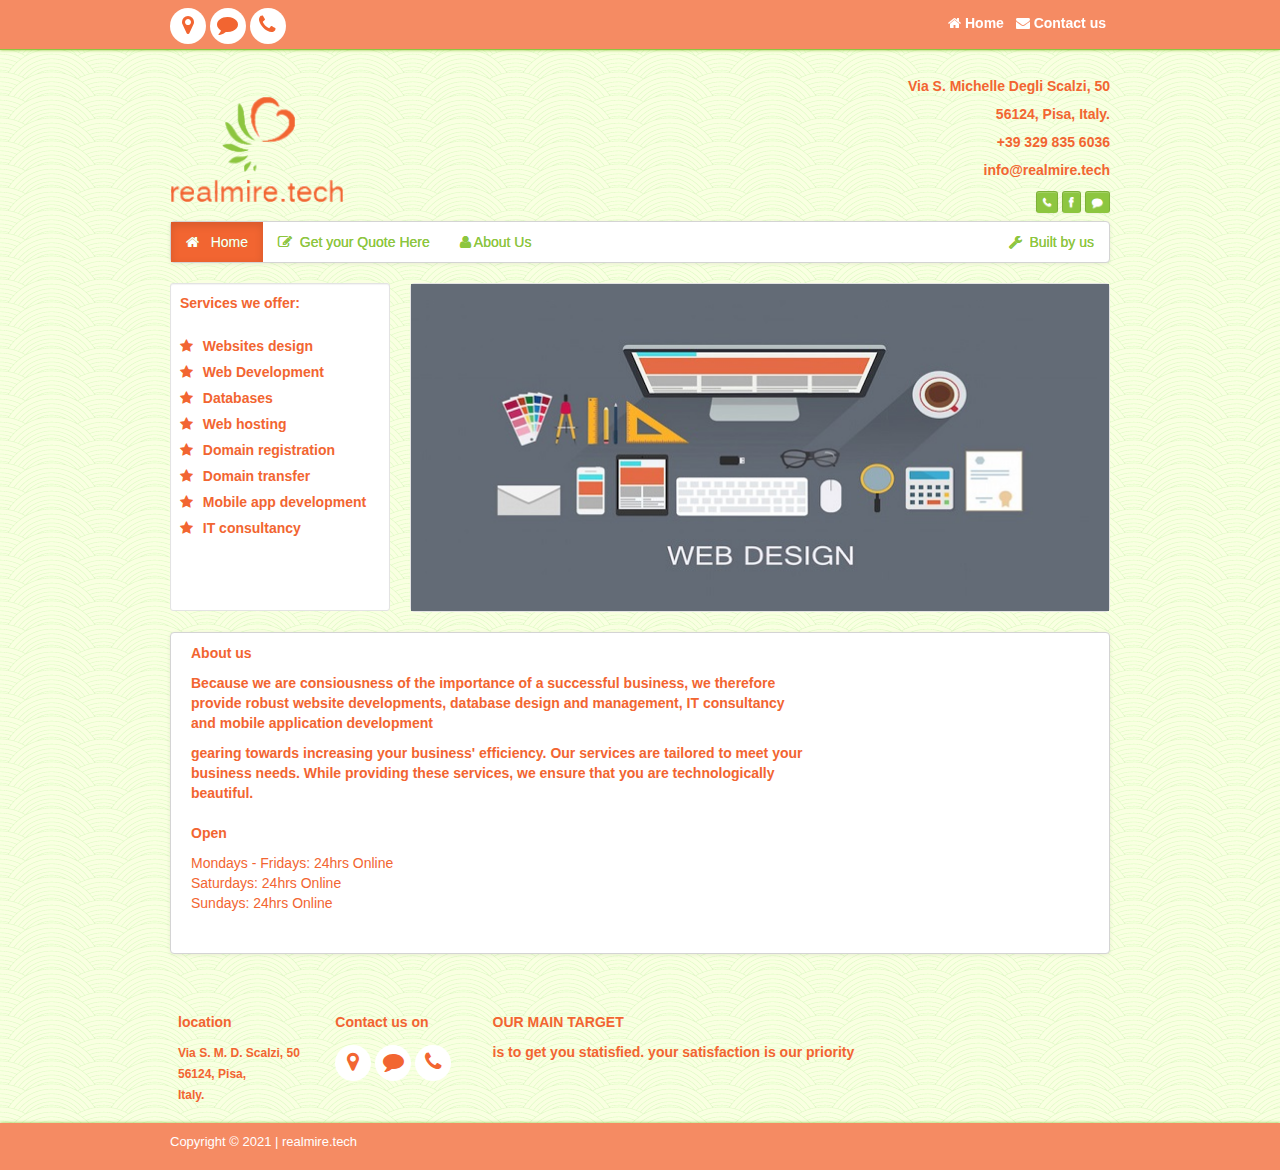
<file: index.html>
<!DOCTYPE html>
<html lang="en">
	<head>
		<meta charset="utf-8">
		<meta http-equiv="X-UA-Compatible" content="IE=edge">
		<meta name="viewport" content="width=device-width, initial-scale=1">
		<meta charset="utf-8" />
        <meta name="description" content="Website design, Mobile apps, Databases and IT solutions" />
        <meta name="author" content="realmire.tech" />
        <meta property="og:url" content="https://www.realmire.tech/" />
        <meta property="og:title" content="realmire.tech" />
        <meta property="og:type" content="IT" />
        <meta property="og:image" content="https://www.realmire.tech/assets/img/mylogo.PNG" />
        <meta name="image" content="https://www.realmire.tech/assets/img/mylogo.PNG" />
        <title>Home | realmire.tech</title>
			<!-- styles -->
		<link href="assets/css/realmire.css" rel="stylesheet"/>
			<!-- Customize styles -->
		<link href="style.css" rel="stylesheet"/>
			<!-- font awesome styles -->
		<link href="assets/font-awesome/css/font-awesome.css" rel="stylesheet">
		<!--[if IE 7]>
			<link href="css/font-awesome-ie7.min.css" rel="stylesheet">
		<![endif]-->
		<!--[if lt IE 9]>
			<script src="http://html5shim.googlecode.com/svn/trunk/html5.js"></script>
		<![endif]-->
		<link rel="shortcut icon" href="assets/img/icon.png">
		<!-- Global site tag (gtag.js) - Google Analytics -->
        <script async src="https://www.googletagmanager.com/gtag/js?id=UA-197109196-1"></script>
        <script>
                window.dataLayer = window.dataLayer || [];
                function gtag(){dataLayer.push(arguments);}
                gtag('js', new Date());
                gtag('config', 'UA-197109196-1');
        </script>
	</head>
	<body>
				<!-- first fixed Header-->
				<div class="navbar navbar-inverse navbar-fixed-top">
					<div class="topNav">
						<div class="container">
							<div class="alignR">
								<div class="pull-left socialNw">
									<a href="https://www.google.com/maps/place/Via+S.+Michele+degli+Scalzi,+50,+56124+Pisa+PI/@43.7086383,10.4124711,17z/data=!3m1!4b1!4m5!3m4!1s0x12d5919306b14897:0xcbec327ac02345b!8m2!3d43.7086383!4d10.4146598" target="blank"><span class="icon-map-marker"></span></a>
									<a href="https://api.whatsapp.com/send?phone=+393298356036" target="blank"><span class="icon-comment"></span></a>
									<a href="tel:+393298356036" target="blank"><span class="icon-phone"></span></a>
								</div>
								<a href="index.html"> <span class="icon-home"></span> Home</a> 
								<a href="https://api.whatsapp.com/send?phone=+393298356036" target="blank""><span class="icon-envelope"></span>  Contact us</a>
							</div>
						</div>
					</div>
				</div>
				<!--second header -->
				<div class="container">
					<div id="gototop"> </div>
						<header id="header">
							<div class="row">
								<div class="span4">
									<br><br><h1>
										<a class="logo" href="index.html"><span>realmire.tech</span> 
											<img src="assets/img/tlogo.png" alt="realmire.tech">
										</a>
									</h1>
								</div>
								<div class="span4">
								</div>
								<div class="span4 alignR">
									<br><p><br> <strong> Via S. Michelle Degli Scalzi, 50</strong><br></p>
									<p><br> <strong>56124, Pisa, Italy.</strong><br></p>
									<a href="tel:+393298356036" target="blank"><p><br> <strong>+39 329 835 6036</strong><br></p> </a>
									<a href="mailto:info@realmire.tech" target="blank"><p><br> <strong>info@realmire.tech</strong><br><br></p></a>
									<a href="tel:+393298356036" target="blank"><span class="btn btn-mini"><span class="icon-phone"></span></span></a>
									<a href="#" target="blank"><span class="btn btn-mini"><span class="icon-facebook"></span></span></a>
									<a href="https://api.whatsapp.com/send?phone=+393298356036" target="blank"><span class="btn btn-mini"><span class="icon-comment"></span></span></a>
								</div>
							</div>
						</header>
						<!--navbar -->
						<div class="navbar">
							<div class="navbar-inner">
								<div class="container">
									<a data-target=".nav-collapse" data-toggle="collapse" class="btn btn-navbar">
										<span class="icon-bar"></span>
										<span class="icon-bar"></span>
										<span class="icon-bar"></span>
									</a>
									<div class="nav-collapse">
										<ul class="nav">
											  <li class="active"><a href="index.html"><span class="icon-home"></span> &nbsp Home </a></li>
											  <li class=""><a href="https://api.whatsapp.com/send?phone=+393298356036" target="blank"><span class="icon-edit"></span>&nbsp Get your Quote Here</a></li>
											  <li class=""><a href="index.html"><span class="icon-user"></span> About Us</a> </li>
										</ul>
										<ul class="nav pull-right">
											<li class="dropdown">
												<a data-toggle="dropdown" class="dropdown-toggle" href="builtbyus.html"><span class="icon-wrench"></span>&nbsp Built by us</a>	
											</li>
										</ul>
									</div>
								</div>
							</div>
						</div>
						<!--body -->
						<div class="row">
							<div id="sidebar" class="span3">
								<div class="well well-small">
									<ul class="nav nav-list">
										<li> <strong>Services we offer:</strong></li><br>
										<li><a href="#" style="font-weight:bold;"><span class="icon-star"></span>&nbsp Websites design</a></li>
										<li><a href="#" style="font-weight:bold;"><span class="icon-star"></span>&nbsp Web Development</a></li>
										<li><a href="#" style="font-weight:bold;"><span class="icon-star"></span>&nbsp Databases</a></li>
										<li><a href="#" style="font-weight:bold;"><span class="icon-star"></span>&nbsp Web hosting</a></li>
										<li><a href="#" style="font-weight:bold;"><span class="icon-star"></span>&nbsp Domain registration</a></li>
										<li><a href="#" style="font-weight:bold;"><span class="icon-star"></span>&nbsp Domain transfer</a></li>
										<li><a href="#" style="font-weight:bold;"><span class="icon-star"></span>&nbsp Mobile app development</a></li>
										<li><a href="#" style="font-weight:bold;"><span class="icon-star"></span>&nbsp IT consultancy</a></li><br><br><br>	
									</ul>
								</div>
							</div>
							<div class="span9">
										<div class="well np">
											<div id="myCarousel" class="carousel slide homCar">
												<div class="carousel-inner">
													<div class="item">
														<img style="width:100%" src="assets/img/1.jpg" alt="services">
														<div class="carousel-caption">
														</div>
													</div>
													<div class="item">
														<img style="width:100%" src="assets/img/2.png" alt="services">
														<div class="carousel-caption">	
														</div>
													</div>
													<div class="item active">
														<img style="width:100%" src="assets/img/1.jpg" alt="services">
														<div class="carousel-caption">
														</div>
													</div>
													<div class="item">
														<img style="width:100%" src="assets/img/4.jpg" alt="services">
														<div class="carousel-caption">
														</div>
													  </div>
												</div>
												<a class="left carousel-control" href="#myCarousel" data-slide="prev">&lsaquo;</a>
												<a class="right carousel-control" href="#myCarousel" data-slide="next">&rsaquo;</a>
											</div>
										</div>
							</div>
						</div>
						<div class="navbar">
							<div class="navbar-inner">
								<div class="container">
									<div class="span8">
										  <h5>About us</h5>
										  <p style="font-weight:bold;">
											Because we are consiousness of the importance of a successful business, we therefore provide robust website developments, database design and management, IT consultancy and mobile application development
										  </p>
										  <p style="font-weight:bold;">
											gearing towards increasing your business' efficiency. Our services are tailored to meet your business needs. While providing these services, we ensure that you are technologically beautiful.
										  </p>
									</div>
									<div class="span4">
										<h5>Open</h5>
										Mondays - Fridays:
										24hrs Online<br/>
										Saturdays:
										24hrs Online<br/>
										Sundays:
										24hrs Online<br/><br/><br/>
									</div>
								</div>
							</div>
						</div>	
					<!--Footer-->
					<footer class="footer">
						<div class="row-fluid">
							<div class="span2">
								<h5>location</h5>
								<a href="https://www.google.com/maps/place/Via+S.+Michele+degli+Scalzi,+50,+56124+Pisa+PI/@43.7086383,10.4124711,17z/data=!3m1!4b1!4m5!3m4!1s0x12d5919306b14897:0xcbec327ac02345b!8m2!3d43.7086383!4d10.4146598" target="blank" style="color:#F26531;font-weight:bold;">Via S. M. D. Scalzi, 50 </a><br>
								<a href="https://www.google.com/maps/place/Via+S.+Michele+degli+Scalzi,+50,+56124+Pisa+PI/@43.7086383,10.4124711,17z/data=!3m1!4b1!4m5!3m4!1s0x12d5919306b14897:0xcbec327ac02345b!8m2!3d43.7086383!4d10.4146598" target="blank" style="color:#F26531;font-weight:bold;">56124, Pisa,</a><br>
								<a href="https://www.google.com/maps/place/Via+S.+Michele+degli+Scalzi,+50,+56124+Pisa+PI/@43.7086383,10.4124711,17z/data=!3m1!4b1!4m5!3m4!1s0x12d5919306b14897:0xcbec327ac02345b!8m2!3d43.7086383!4d10.4146598" target="blank" style="color:#F26531; font-weight:bold;">Italy.</a><br>
							</div>
							<div class="span2">
								<h5>Contact us on</h5>
								<div class="pull-left socialNw">
									<a href="https://www.google.com/maps/place/Via+S.+Michele+degli+Scalzi,+50,+56124+Pisa+PI/@43.7086383,10.4124711,17z/data=!3m1!4b1!4m5!3m4!1s0x12d5919306b14897:0xcbec327ac02345b!8m2!3d43.7086383!4d10.4146598" target="blank"><span class="icon-map-marker"></span></a>
									<a href="https://api.whatsapp.com/send?phone=+393298356036" target="blank"><span class="icon-comment"></span></a>
									<a href="tel:+393298356036" target="blank"><span class="icon-phone"></span></a>
								</div>
							</div>
							<div class="span6">
								<h5>OUR MAIN TARGET</h5>
								<p style="font-weight:bold;"> is to get you statisfied. your satisfaction is our priority</p>
							</div>
						</div>
					</footer>
				</div><!-- /container -->
				<div class="copyright">
					<div class="container">
						<span><p style="color:white;">Copyright &copy; 2021 | realmire.tech</p></span>
					</div>
				</div>
				<button class="gotop" onclick="topFunction()" id="myBtn" title="Go to top">Back to top</button>
					<script>
						//Get the button
						var mybutton = document.getElementById("myBtn");
						// When the user scrolls down 20px from the top of the document, show the button
						window.onscroll = function() {scrollFunction()};
						function scrollFunction() {
						  if (document.body.scrollTop > 20 || document.documentElement.scrollTop > 20) {
							mybutton.style.display = "block";
						  } else {
							mybutton.style.display = "none";
						  }
						}
						// When the user clicks on the button, scroll to the top of the document
						function topFunction() {
						  document.body.scrollTop = 0;
						  document.documentElement.scrollTop = 0;
						}
					</script>
					<!-- js and jq scripts -->
					<script src="assets/js/jquery.js"></script>
					<script src="assets/js/bootstrap.min.js"></script>
					<script src="assets/js/jquery.easing-1.3.min.js"></script>
					<script src="assets/js/jquery.scrollTo-1.4.3.1-min.js"></script>
					<script src="assets/js/shop.js"></script>
 	</body>
</html>
</file>
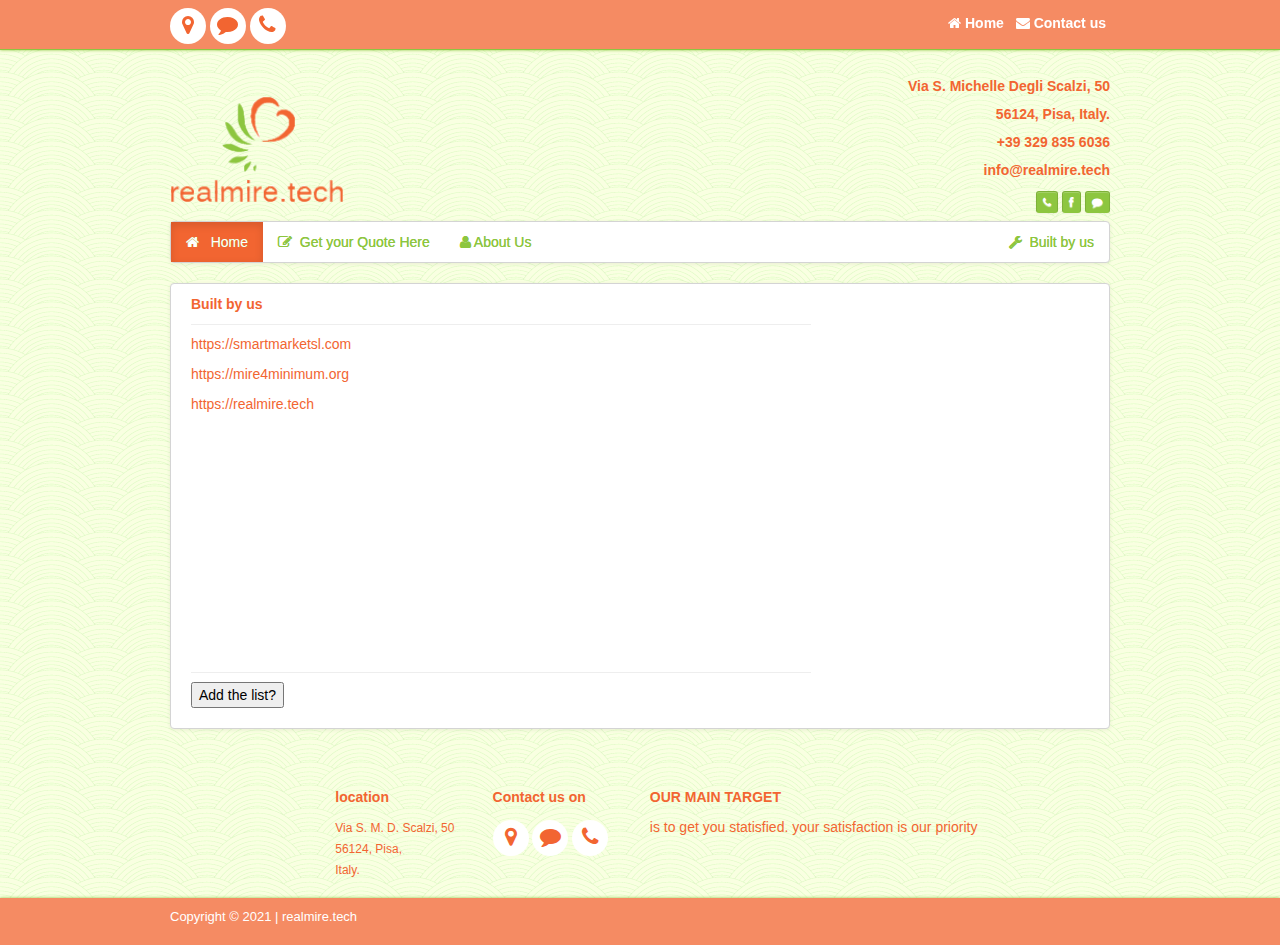
<file: builtbyus.html>
<!DOCTYPE html>
<html lang="en">
	<head>
		<meta charset="utf-8">
		<meta http-equiv="X-UA-Compatible" content="IE=edge">
		<meta name="viewport" content="width=device-width, initial-scale=1">
		<meta name="robots" content="index, follow" />
		<meta name="googlebot" content="index, follow, max-snippet:-1, max-image-preview:large, max-video-preview:-1" />
		<meta name="bingbot" content="index, follow, max-snippet:-1, max-image-preview:large, max-video-preview:-1" />
		<meta charset="utf-8" />
        <meta name="viewport" content="width=device-width, initial-scale=1, shrink-to-fit=no" />
        <meta name="description" content="Website, mobile apps, database and IT solutions" />
        <meta name="author" content="realmire.tech" />
        <meta property="og:url" content="https://www.realmire.tech/" />
        <meta property="og:title" content="www.realmire.tech" />
        <meta property="og:type" content="website" />
        <meta property="og:image" content="https://www.realmire.tech/assets/img/mylogo.PNG" />
        <meta name="image" content="https://www.realmire.tech/assets/img/mylogo.PNG" />
        <meta name="generator" content="Joomla! - Open Source Content Management" />
        <title>realmire.tech</title>
			<!-- styles -->
			<link href="assets/css/realmire.css" rel="stylesheet"/>
			<!-- Customize styles -->
			<link href="style.css" rel="stylesheet"/>
			<!-- font awesome styles -->
			<link href="assets/font-awesome/css/font-awesome.css" rel="stylesheet">
		<!--[if IE 7]>
			<link href="css/font-awesome-ie7.min.css" rel="stylesheet">
		<![endif]-->

		<!--[if lt IE 9]>
			<script src="http://html5shim.googlecode.com/svn/trunk/html5.js"></script>
		<![endif]-->
		<link rel="shortcut icon" href="assets/img/icon.png">
	</head>
	<body>
				<!-- first fixed Header-->
				<div class="navbar navbar-inverse navbar-fixed-top">
					<div class="topNav">
						<div class="container">
							<div class="alignR">
								<div class="pull-left socialNw">
									<a href="https://www.google.com/maps/place/Via+S.+Michele+degli+Scalzi,+50,+56124+Pisa+PI/@43.7086383,10.4124711,17z/data=!3m1!4b1!4m5!3m4!1s0x12d5919306b14897:0xcbec327ac02345b!8m2!3d43.7086383!4d10.4146598" target="blank"><span class="icon-map-marker"></span></a>
									<a href="https://api.whatsapp.com/send?phone=+393298356036" target="blank"><span class="icon-comment"></span></a>
									<a href="tel:+393298356036" target="blank"><span class="icon-phone"></span></a>
								</div>
								<a href="index.html"> <span class="icon-home"></span> Home</a> 
								<a href="https://api.whatsapp.com/send?phone=+393298356036" target="blank""><span class="icon-envelope"></span>  Contact us</a>
							</div>
						</div>
					</div>
				</div>
				<!--second header -->
				<div class="container">
					<div id="gototop"> </div>
						<header id="header">
							<div class="row">
								<div class="span4">
									<br><br><h1>
										<a class="logo" href="index.html"><span>realmire.tech</span> 
											<img src="assets/img/tlogo.png" alt="realmire.tech">
										</a>
									</h1>
								</div>
								<div class="span4">
								</div>
								<div class="span4 alignR">
									<br><p><br> <strong> Via S. Michelle Degli Scalzi, 50</strong><br></p>
									<p><br> <strong>56124, Pisa, Italy.</strong><br></p>
									<a href="tel:+393298356036" target="blank"><p><br> <strong>+39 329 835 6036</strong><br></p> </a>
									<a href="mailto:info@realmire.tech" target="blank"><p><br> <strong>info@realmire.tech</strong><br><br></p></a>
									<a href="tel:+393298356036" target="blank"><span class="btn btn-mini"><span class="icon-phone"></span></span></a>
									<a href="#" target="blank"><span class="btn btn-mini"><span class="icon-facebook"></span></span></a>
									<a href="https://api.whatsapp.com/send?phone=+393298356036" target="blank"><span class="btn btn-mini"><span class="icon-comment"></span></span></a>
								</div>
							</div>
						</header>
						<!--navbar -->
						<div class="navbar">
							<div class="navbar-inner">
								<div class="container">
									<a data-target=".nav-collapse" data-toggle="collapse" class="btn btn-navbar">
										<span class="icon-bar"></span>
										<span class="icon-bar"></span>
										<span class="icon-bar"></span>
									</a>
									<div class="nav-collapse">
										<ul class="nav">
											  <li class="active"><a href="index.html"><span class="icon-home"></span> &nbsp Home </a></li>
											  <li class=""><a href="https://api.whatsapp.com/send?phone=+393889726703" target="blank"><span class="icon-edit"></span>&nbsp Get your Quote Here</a></li>
											  <li class=""><a href="index.html"><span class="icon-user"></span> About Us</a> </li>
										</ul>
										<ul class="nav pull-right">
											<li class="dropdown">
												<a data-toggle="dropdown" class="dropdown-toggle" href="builtbyus.html"><span class="icon-wrench"></span>&nbsp Built by us</a>	
											</li>
										</ul>
									</div>
								</div>
							</div>
						</div>
						<div class="navbar">
							<div class="navbar-inner">
								<div class="container">
									<div class="span8">
										  <h5>Built by us</h5>
										  <hr class="soften">
										 <a href="https://smartmarketsl.com/" target="blank"> <p>https://smartmarketsl.com</p>
										 <a href="https://mire4minimum.org/" target="blank"> <p>https://mire4minimum.org</p>
										 <a href="https://realmire.tech/" target="blank"> <p>https://realmire.tech</p> </a>
										  <br />
										  <br />
										  <br />
										<br />
										<br />
										<br />
										<br />
										<br />
										<br />
										<br />
										<br />
										<br />
									</div>
									<div class="span8">
									<hr class="soften">
									<a href="https://api.whatsapp.com/send?phone=+393298356036" target="blank"><button>Add the list?</button></a>
									<br />
									<br />
									</div>
									
								</div>
							</div>
						</div>	
					<!--Footer-->
					<footer class="footer">
						<div class="row-fluid">
							<div class="span2">
							</div>
							<div class="span2">
								<h5>location</h5>
								<a href="https://www.google.com/maps/place/Via+S.+Michele+degli+Scalzi,+50,+56124+Pisa+PI/@43.7086383,10.4124711,17z/data=!3m1!4b1!4m5!3m4!1s0x12d5919306b14897:0xcbec327ac02345b!8m2!3d43.7086383!4d10.4146598" target="blank" style="color:#F26531;">Via S. M. D. Scalzi, 50 </a><br>
								<a href="https://www.google.com/maps/place/Via+S.+Michele+degli+Scalzi,+50,+56124+Pisa+PI/@43.7086383,10.4124711,17z/data=!3m1!4b1!4m5!3m4!1s0x12d5919306b14897:0xcbec327ac02345b!8m2!3d43.7086383!4d10.4146598" target="blank" style="color:#F26531;">56124, Pisa,</a><br>
								<a href="https://www.google.com/maps/place/Via+S.+Michele+degli+Scalzi,+50,+56124+Pisa+PI/@43.7086383,10.4124711,17z/data=!3m1!4b1!4m5!3m4!1s0x12d5919306b14897:0xcbec327ac02345b!8m2!3d43.7086383!4d10.4146598" target="blank" style="color:#F26531; ">Italy.</a><br>
 		
							</div>
							<div class="span2">
								<h5>Contact us on</h5>
								<div class="pull-left socialNw">
									<a href="https://www.google.com/maps/place/Via+S.+Michele+degli+Scalzi,+50,+56124+Pisa+PI/@43.7086383,10.4124711,17z/data=!3m1!4b1!4m5!3m4!1s0x12d5919306b14897:0xcbec327ac02345b!8m2!3d43.7086383!4d10.4146598" target="blank"><span class="icon-map-marker"></span></a>
									<a href="https://api.whatsapp.com/send?phone=+393298356036" target="blank"><span class="icon-comment"></span></a>
									<a href="tel:+393298356036" target="blank"><span class="icon-phone"></span></a>
								</div>
							</div>
							<div class="span6">
								<h5>OUR MAIN TARGET</h5>
								is to get you statisfied. your satisfaction is our priority
							</div>
						</div>
					</footer>
					
				</div><!-- /container -->
				<div class="copyright">
					<div class="container">
						<span><p style="color:white;">Copyright &copy; 2021 | realmire.tech</p></span>
					</div>
				</div>
				<button class="gotop" onclick="topFunction()" id="myBtn" title="Go to top">Back to top</button>
				
					<script>
						//Get the button
						var mybutton = document.getElementById("myBtn");

						// When the user scrolls down 20px from the top of the document, show the button
						window.onscroll = function() {scrollFunction()};

						function scrollFunction() {
						  if (document.body.scrollTop > 20 || document.documentElement.scrollTop > 20) {
							mybutton.style.display = "block";
						  } else {
							mybutton.style.display = "none";
						  }
						}

						// When the user clicks on the button, scroll to the top of the document
						function topFunction() {
						  document.body.scrollTop = 0;
						  document.documentElement.scrollTop = 0;
						}
					</script>

				
					<!-- js and jq scripts -->
					<script src="assets/js/jquery.js"></script>
					<script src="assets/js/bootstrap.min.js"></script>
					<script src="assets/js/jquery.easing-1.3.min.js"></script>
					<script src="assets/js/jquery.scrollTo-1.4.3.1-min.js"></script>
					<script src="assets/js/shop.js"></script>
  </body>
</html>
</file>
<file: assets/css/realmire.css>
.clearfix {
  *zoom: 1;
}

.clearfix:before,
.clearfix:after {
  display: table;
  line-height: 0;
  content: "";
}

.clearfix:after {
  clear: both;
}

.hide-text {
  font: 0/0 a;
  color: transparent;
  text-shadow: none;
  background-color: transparent;
  border: 0;
}

.input-block-level {
  display: block;
  width: 100%;
  min-height: 30px;
  -webkit-box-sizing: border-box;
     -moz-box-sizing: border-box;
          box-sizing: border-box;
}

article,
aside,
details,
figcaption,
figure,
footer,
header,
hgroup,
nav,
section {
  display: block;
}

audio,
canvas,
video {
  display: inline-block;
  *display: inline;
  *zoom: 1;
}

audio:not([controls]) {
  display: none;
}

html {
  font-size: 100%;
  -webkit-text-size-adjust: 100%;
      -ms-text-size-adjust: 100%;
}

a:focus {
  outline: thin dotted #333;
  outline: 5px auto -webkit-focus-ring-color;
  outline-offset: -2px;
}

a:hover,
a:active {
  outline: 0;
}

/* a:hover,
a:active {
  outline: 0;
} */
sub,
sup {
  position: relative;
  font-size: 75%;
  line-height: 0;
  vertical-align: baseline;
}

sup {
  top: -0.5em;
}

sub {
  bottom: -0.25em;
}

img {
  width: auto\9;
  height: auto;
  max-width: 100%;
  vertical-align: middle;
  border: 0;
  -ms-interpolation-mode: bicubic;
}

#map_canvas img,
.google-maps img {
  max-width: none;
}

button,
input,
select,
textarea {
  margin: 0;
  font-size: 100%;
  vertical-align: middle;
}

button,
input {
  *overflow: visible;
  line-height: normal;
}

button::-moz-focus-inner,
input::-moz-focus-inner {
  padding: 0;
  border: 0;
}

button,
html input[type="button"],
input[type="reset"],
input[type="submit"] {
  cursor: pointer;
  -webkit-appearance: button;
}

label,
select,
button,
input[type="button"],
input[type="reset"],
input[type="submit"],
input[type="radio"],
input[type="checkbox"] {
  cursor: pointer;
}

input[type="search"] {
  -webkit-box-sizing: content-box;
     -moz-box-sizing: content-box;
          box-sizing: content-box;
  -webkit-appearance: textfield;
}

input[type="search"]::-webkit-search-decoration,
input[type="search"]::-webkit-search-cancel-button {
  -webkit-appearance: none;
}

textarea {
  overflow: auto;
  vertical-align: top;
}

@media print {
  * {
    color: #000 !important;
    text-shadow: none !important;
    background: transparent !important;
    box-shadow: none !important;
  }
  a,
  a:visited {
    text-decoration: underline;
  }
  a[href]:after {
    content: " (" attr(href) ")";
  }
  abbr[title]:after {
    content: " (" attr(title) ")";
  }
  .ir a:after,
  a[href^="javascript:"]:after,
  a[href^="#"]:after {
    content: "";
  }
  pre,
  blockquote {
    border: 1px solid #999;
    page-break-inside: avoid;
  }
  thead {
    display: table-header-group;
  }
  tr,
  img {
    page-break-inside: avoid;
  }
  img {
    max-width: 100% !important;
  }
  @page  {
    margin: 0.5cm;
  }
  p,
  h2,
  h3 {
    orphans: 3;
    widows: 3;
  }
  h2,
  h3 {
    page-break-after: avoid;
  }
}

body {
  margin: 0;
  font-family: "Helvetica Neue", Helvetica, Arial, sans-serif;
  font-size: 14px;
  line-height: 20px;
  color: #F26531;
  background-color: #ffffff;
}

a {
  color: #F26531;
  text-decoration: none;
}

a:hover,
a:focus {
  color: #8DC63F;
  text-decoration: underline;
}

.img-rounded {
  -webkit-border-radius: 6px;
     -moz-border-radius: 6px;
          border-radius: 6px;
}

.img-polaroid {
  padding: 4px;
  background-color: #fff;
  border: 1px solid #ccc;
  border: 1px solid rgba(0, 0, 0, 0.2);
  -webkit-box-shadow: 0 1px 3px rgba(0, 0, 0, 0.1);
     -moz-box-shadow: 0 1px 3px rgba(0, 0, 0, 0.1);
          box-shadow: 0 1px 3px rgba(0, 0, 0, 0.1);
}

.img-circle {
  -webkit-border-radius: 500px;
     -moz-border-radius: 500px;
          border-radius: 500px;
}

.row {
  margin-left: -20px;
  *zoom: 1;
}

.row:before,
.row:after {
  display: table;
  line-height: 0;
  content: "";
}

.row:after {
  clear: both;
}

[class*="span"] {
  float: left;
  min-height: 1px;
  margin-left: 20px;
}

.container,
.navbar-static-top .container,
.navbar-fixed-top .container,
.navbar-fixed-bottom .container {
  width: 940px;
}

.span12 {
  width: 940px;
}

.span11 {
  width: 860px;
}

.span10 {
  width: 780px;
}

.span9 {
  width: 700px;
}

.span8 {
  width: 620px;
}

.span7 {
  width: 540px;
}

.span6 {
  width: 460px;
}

.span5 {
  width: 380px;
}

.span4 {
  width: 300px;
}

.span3 {
  width: 220px;
}

.span2 {
  width: 140px;
}

.span1 {
  width: 60px;
}

.offset12 {
  margin-left: 980px;
}

.offset11 {
  margin-left: 900px;
}

.offset10 {
  margin-left: 820px;
}

.offset9 {
  margin-left: 740px;
}

.offset8 {
  margin-left: 660px;
}

.offset7 {
  margin-left: 580px;
}

.offset6 {
  margin-left: 500px;
}

.offset5 {
  margin-left: 420px;
}

.offset4 {
  margin-left: 340px;
}

.offset3 {
  margin-left: 260px;
}

.offset2 {
  margin-left: 180px;
}

.offset1 {
  margin-left: 100px;
}

.row-fluid {
  width: 100%;
  *zoom: 1;
}

.row-fluid:before,
.row-fluid:after {
  display: table;
  line-height: 0;
  content: "";
}

.row-fluid:after {
  clear: both;
}

.row-fluid [class*="span"] {
  display: block;
  float: left;
  width: 100%;
  min-height: 30px;
  margin-left: 2.127659574468085%;
  *margin-left: 2.074468085106383%;
  -webkit-box-sizing: border-box;
     -moz-box-sizing: border-box;
          box-sizing: border-box;
}

.row-fluid [class*="span"]:first-child {
  margin-left: 0;
}

.row-fluid .controls-row [class*="span"] + [class*="span"] {
  margin-left: 2.127659574468085%;
}

.row-fluid .span12 {
  width: 100%;
  *width: 99.94680851063829%;
}

.row-fluid .span11 {
  width: 91.48936170212765%;
  *width: 91.43617021276594%;
}

.row-fluid .span10 {
  width: 82.97872340425532%;
  *width: 82.92553191489361%;
}

.row-fluid .span9 {
  width: 74.46808510638297%;
  *width: 74.41489361702126%;
}

.row-fluid .span8 {
  width: 65.95744680851064%;
  *width: 65.90425531914893%;
}

.row-fluid .span7 {
  width: 57.44680851063829%;
  *width: 57.39361702127659%;
}

.row-fluid .span6 {
  width: 48.93617021276595%;
  *width: 48.88297872340425%;
}

.row-fluid .span5 {
  width: 40.42553191489362%;
  *width: 40.37234042553192%;
}

.row-fluid .span4 {
  width: 31.914893617021278%;
  *width: 31.861702127659576%;
}

.row-fluid .span3 {
  width: 23.404255319148934%;
  *width: 23.351063829787233%;
}

.row-fluid .span2 {
  width: 14.893617021276595%;
  *width: 14.840425531914894%;
}

.row-fluid .span1 {
  width: 6.382978723404255%;
  *width: 6.329787234042553%;
}

.row-fluid .offset12 {
  margin-left: 104.25531914893617%;
  *margin-left: 104.14893617021275%;
}

.row-fluid .offset12:first-child {
  margin-left: 102.12765957446808%;
  *margin-left: 102.02127659574467%;
}

.row-fluid .offset11 {
  margin-left: 95.74468085106382%;
  *margin-left: 95.6382978723404%;
}

.row-fluid .offset11:first-child {
  margin-left: 93.61702127659574%;
  *margin-left: 93.51063829787232%;
}

.row-fluid .offset10 {
  margin-left: 87.23404255319149%;
  *margin-left: 87.12765957446807%;
}

.row-fluid .offset10:first-child {
  margin-left: 85.1063829787234%;
  *margin-left: 84.99999999999999%;
}

.row-fluid .offset9 {
  margin-left: 78.72340425531914%;
  *margin-left: 78.61702127659572%;
}

.row-fluid .offset9:first-child {
  margin-left: 76.59574468085106%;
  *margin-left: 76.48936170212764%;
}

.row-fluid .offset8 {
  margin-left: 70.2127659574468%;
  *margin-left: 70.10638297872339%;
}

.row-fluid .offset8:first-child {
  margin-left: 68.08510638297872%;
  *margin-left: 67.9787234042553%;
}

.row-fluid .offset7 {
  margin-left: 61.70212765957446%;
  *margin-left: 61.59574468085106%;
}

.row-fluid .offset7:first-child {
  margin-left: 59.574468085106375%;
  *margin-left: 59.46808510638297%;
}

.row-fluid .offset6 {
  margin-left: 53.191489361702125%;
  *margin-left: 53.085106382978715%;
}

.row-fluid .offset6:first-child {
  margin-left: 51.063829787234035%;
  *margin-left: 50.95744680851063%;
}

.row-fluid .offset5 {
  margin-left: 44.68085106382979%;
  *margin-left: 44.57446808510638%;
}

.row-fluid .offset5:first-child {
  margin-left: 42.5531914893617%;
  *margin-left: 42.4468085106383%;
}

.row-fluid .offset4 {
  margin-left: 36.170212765957444%;
  *margin-left: 36.06382978723405%;
}

.row-fluid .offset4:first-child {
  margin-left: 34.04255319148936%;
  *margin-left: 33.93617021276596%;
}

.row-fluid .offset3 {
  margin-left: 27.659574468085104%;
  *margin-left: 27.5531914893617%;
}

.row-fluid .offset3:first-child {
  margin-left: 25.53191489361702%;
  *margin-left: 25.425531914893618%;
}

.row-fluid .offset2 {
  margin-left: 19.148936170212764%;
  *margin-left: 19.04255319148936%;
}

.row-fluid .offset2:first-child {
  margin-left: 17.02127659574468%;
  *margin-left: 16.914893617021278%;
}

.row-fluid .offset1 {
  margin-left: 10.638297872340425%;
  *margin-left: 10.53191489361702%;
}

.row-fluid .offset1:first-child {
  margin-left: 8.51063829787234%;
  *margin-left: 8.404255319148938%;
}

[class*="span"].hide,
.row-fluid [class*="span"].hide {
  display: none;
}

[class*="span"].pull-right,
.row-fluid [class*="span"].pull-right {
  float: right;
}

.container {
  margin-right: auto;
  margin-left: auto;
  *zoom: 1;
}

.container:before,
.container:after {
  display: table;
  line-height: 0;
  content: "";
}

.container:after {
  clear: both;
}

.container-fluid {
  padding-right: 20px;
  padding-left: 20px;
  *zoom: 1;
}

.container-fluid:before,
.container-fluid:after {
  display: table;
  line-height: 0;
  content: "";
}

.container-fluid:after {
  clear: both;
}

p {
  margin: 0 0 10px;
}

.lead {
  margin-bottom: 20px;
  font-size: 21px;
  font-weight: 200;
  line-height: 30px;
}

small {
  font-size: 85%;
}

strong {
  font-weight: bold;
}

em {
  font-style: italic;
}

cite {
  font-style: normal;
}

.muted {
  color: #999999;
}

a.muted:hover,
a.muted:focus {
  color: #808080;
}

.text-warning {
  color: #c09853;
}

a.text-warning:hover,
a.text-warning:focus {
  color: #a47e3c;
}

.text-error {
  color: #b94a48;
}

a.text-error:hover,
a.text-error:focus {
  color: #953b39;
}

.text-info {
  color: #3a87ad;
}

a.text-info:hover,
a.text-info:focus {
  color: #2d6987;
}

.text-success {
  color: #468847;
}

a.text-success:hover,
a.text-success:focus {
  color: #356635;
}

.text-left {
  text-align: left;
}

.text-right {
  text-align: right;
}

.text-center {
  text-align: center;
}

h1,
h2,
h3,
h4,
h5,
h6 {
  margin: 10px 0;
  font-family: inherit;
  font-weight: bold;
  line-height: 20px;
  color: inherit;
  text-rendering: optimizelegibility;
}

h1 small,
h2 small,
h3 small,
h4 small,
h5 small,
h6 small {
  font-weight: normal;
  line-height: 1;
  color: #999999;
}

h1,
h2,
h3 {
  line-height: 40px;
}

h1 {
  font-size: 38.5px;
}

h2 {
  font-size: 31.5px;
}

h3 {
  font-size: 24.5px;
}

h4 {
  font-size: 17.5px;
}

h5 {
  font-size: 14px;
}

h6 {
  font-size: 11.9px;
}

h1 small {
  font-size: 24.5px;
}

h2 small {
  font-size: 17.5px;
}

h3 small {
  font-size: 14px;
}

h4 small {
  font-size: 14px;
}

.page-header {
  padding-bottom: 9px;
  margin: 20px 0 30px;
  border-bottom: 1px solid #eeeeee;
}

ul,
ol {
  padding: 0;
  margin: 0 0 10px 25px;
}

ul ul,
ul ol,
ol ol,
ol ul {
  margin-bottom: 0;
}

li {
  line-height: 20px;
}

ul.unstyled,
ol.unstyled {
  margin-left: 0;
  list-style: none;
}

ul.inline,
ol.inline {
  margin-left: 0;
  list-style: none;
}

ul.inline > li,
ol.inline > li {
  display: inline-block;
  *display: inline;
  padding-right: 5px;
  padding-left: 5px;
  *zoom: 1;
}

dl {
  margin-bottom: 20px;
}

dt,
dd {
  line-height: 20px;
}

dt {
  font-weight: bold;
}

dd {
  margin-left: 10px;
}

.dl-horizontal {
  *zoom: 1;
}

.dl-horizontal:before,
.dl-horizontal:after {
  display: table;
  line-height: 0;
  content: "";
}

.dl-horizontal:after {
  clear: both;
}

.dl-horizontal dt {
  float: left;
  width: 160px;
  overflow: hidden;
  clear: left;
  text-align: right;
  text-overflow: ellipsis;
  white-space: nowrap;
}

.dl-horizontal dd {
  margin-left: 180px;
}

hr {
  margin: 20px 0;
  border: 0;
  border-top: 1px solid #eeeeee;
  border-bottom: 1px solid #ffffff;
}

abbr[title],
abbr[data-original-title] {
  cursor: help;
  border-bottom: 1px dotted #999999;
}

abbr.initialism {
  font-size: 90%;
  text-transform: uppercase;
}

blockquote {
  padding: 0 0 0 15px;
  margin: 0 0 20px;
  border-left: 5px solid #eeeeee;
}

blockquote p {
  margin-bottom: 0;
  font-size: 17.5px;
  font-weight: 300;
  line-height: 1.25;
}

blockquote small {
  display: block;
  line-height: 20px;
  color: #999999;
}

blockquote small:before {
  content: '\2014 \00A0';
}

blockquote.pull-right {
  float: right;
  padding-right: 15px;
  padding-left: 0;
  border-right: 5px solid #eeeeee;
  border-left: 0;
}

blockquote.pull-right p,
blockquote.pull-right small {
  text-align: right;
}

blockquote.pull-right small:before {
  content: '';
}

blockquote.pull-right small:after {
  content: '\00A0 \2014';
}

q:before,
q:after,
blockquote:before,
blockquote:after {
  content: "";
}

address {
  display: block;
  margin-bottom: 20px;
  font-style: normal;
  line-height: 20px;
}

code,
pre {
  padding: 0 3px 2px;
  font-family: Monaco, Menlo, Consolas, "Courier New", monospace;
  font-size: 12px;
  color: #333333;
  -webkit-border-radius: 3px;
     -moz-border-radius: 3px;
          border-radius: 3px;
}

code {
  padding: 2px 4px;
  color: #d14;
  white-space: nowrap;
  background-color: #f7f7f9;
  border: 1px solid #e1e1e8;
}

pre {
  display: block;
  padding: 9.5px;
  margin: 0 0 10px;
  font-size: 13px;
  line-height: 20px;
  word-break: break-all;
  word-wrap: break-word;
  white-space: pre;
  white-space: pre-wrap;
  background-color: #f5f5f5;
  border: 1px solid #ccc;
  border: 1px solid rgba(0, 0, 0, 0.15);
  -webkit-border-radius: 4px;
     -moz-border-radius: 4px;
          border-radius: 4px;
}

pre.prettyprint {
  margin-bottom: 20px;
}

pre code {
  padding: 0;
  color: inherit;
  white-space: pre;
  white-space: pre-wrap;
  background-color: transparent;
  border: 0;
}

.pre-scrollable {
  max-height: 340px;
  overflow-y: scroll;
}

form {
  margin: 0 0 20px;
}

fieldset {
  padding: 0;
  margin: 0;
  border: 0;
}

legend {
  display: block;
  width: 100%;
  padding: 0;
  margin-bottom: 20px;
  font-size: 21px;
  line-height: 40px;
  color: #333333;
  border: 0;
  border-bottom: 1px solid #e5e5e5;
}

legend small {
  font-size: 15px;
  color: #999999;
}

label,
input,
button,
select,
textarea {
  font-size: 14px;
  font-weight: normal;
  line-height: 20px;
}

input,
button,
select,
textarea {
  font-family: "Helvetica Neue", Helvetica, Arial, sans-serif;
}

label {
  display: block;
  margin-bottom: 5px;
}

select,
textarea,
input[type="text"],
input[type="password"],
input[type="datetime"],
input[type="datetime-local"],
input[type="date"],
input[type="month"],
input[type="time"],
input[type="week"],
input[type="number"],
input[type="email"],
input[type="url"],
input[type="search"],
input[type="tel"],
input[type="color"],
.uneditable-input {
  display: inline-block;
  height: 20px;
  padding: 4px 6px;
  margin-bottom: 10px;
  font-size: 14px;
  line-height: 20px;
  color: #555555;
  vertical-align: middle;
  -webkit-border-radius: 4px;
     -moz-border-radius: 4px;
          border-radius: 4px;
}

input,
textarea,
.uneditable-input {
  width: 206px;
}

textarea {
  height: auto;
}

textarea,
input[type="text"],
input[type="password"],
input[type="datetime"],
input[type="datetime-local"],
input[type="date"],
input[type="month"],
input[type="time"],
input[type="week"],
input[type="number"],
input[type="email"],
input[type="url"],
input[type="search"],
input[type="tel"],
input[type="color"],
.uneditable-input {
  background-color: #ffffff;
  border: 1px solid #cccccc;
  -webkit-box-shadow: inset 0 1px 1px rgba(0, 0, 0, 0.075);
     -moz-box-shadow: inset 0 1px 1px rgba(0, 0, 0, 0.075);
          box-shadow: inset 0 1px 1px rgba(0, 0, 0, 0.075);
  -webkit-transition: border linear 0.2s, box-shadow linear 0.2s;
     -moz-transition: border linear 0.2s, box-shadow linear 0.2s;
       -o-transition: border linear 0.2s, box-shadow linear 0.2s;
          transition: border linear 0.2s, box-shadow linear 0.2s;
}

textarea:focus,
input[type="text"]:focus,
input[type="password"]:focus,
input[type="datetime"]:focus,
input[type="datetime-local"]:focus,
input[type="date"]:focus,
input[type="month"]:focus,
input[type="time"]:focus,
input[type="week"]:focus,
input[type="number"]:focus,
input[type="email"]:focus,
input[type="url"]:focus,
input[type="search"]:focus,
input[type="tel"]:focus,
input[type="color"]:focus,
.uneditable-input:focus {
  border-color: rgba(82, 168, 236, 0.8);
  outline: 0;
  outline: thin dotted \9;
  /* IE6-9 */

  -webkit-box-shadow: inset 0 1px 1px rgba(0, 0, 0, 0.075), 0 0 8px rgba(82, 168, 236, 0.6);
     -moz-box-shadow: inset 0 1px 1px rgba(0, 0, 0, 0.075), 0 0 8px rgba(82, 168, 236, 0.6);
          box-shadow: inset 0 1px 1px rgba(0, 0, 0, 0.075), 0 0 8px rgba(82, 168, 236, 0.6);
}

input[type="radio"],
input[type="checkbox"] {
  margin: 4px 0 0;
  margin-top: 1px \9;
  *margin-top: 0;
  line-height: normal;
}

input[type="file"],
input[type="image"],
input[type="submit"],
input[type="reset"],
input[type="button"],
input[type="radio"],
input[type="checkbox"] {
  width: auto;
}

select,
input[type="file"] {
  height: 30px;
  /* In IE7, the height of the select element cannot be changed by height, only font-size */

  *margin-top: 4px;
  /* For IE7, add top margin to align select with labels */

  line-height: 30px;
}

select {
  width: 220px;
  background-color: #ffffff;
  border: 1px solid #cccccc;
}

select[multiple],
select[size] {
  height: auto;
}

select:focus,
input[type="file"]:focus,
input[type="radio"]:focus,
input[type="checkbox"]:focus {
  outline: thin dotted #333;
  outline: 5px auto -webkit-focus-ring-color;
  outline-offset: -2px;
}

.uneditable-input,
.uneditable-textarea {
  color: #999999;
  cursor: not-allowed;
  background-color: #fcfcfc;
  border-color: #cccccc;
  -webkit-box-shadow: inset 0 1px 2px rgba(0, 0, 0, 0.025);
     -moz-box-shadow: inset 0 1px 2px rgba(0, 0, 0, 0.025);
          box-shadow: inset 0 1px 2px rgba(0, 0, 0, 0.025);
}

.uneditable-input {
  overflow: hidden;
  white-space: nowrap;
}

.uneditable-textarea {
  width: auto;
  height: auto;
}

input:-moz-placeholder,
textarea:-moz-placeholder {
  color: #999999;
}

input:-ms-input-placeholder,
textarea:-ms-input-placeholder {
  color: #999999;
}

input::-webkit-input-placeholder,
textarea::-webkit-input-placeholder {
  color: #999999;
}

.radio,
.checkbox {
  min-height: 20px;
  padding-left: 20px;
}

.radio input[type="radio"],
.checkbox input[type="checkbox"] {
  float: left;
  margin-left: -20px;
}

.controls > .radio:first-child,
.controls > .checkbox:first-child {
  padding-top: 5px;
}

.radio.inline,
.checkbox.inline {
  display: inline-block;
  padding-top: 5px;
  margin-bottom: 0;
  vertical-align: middle;
}

.radio.inline + .radio.inline,
.checkbox.inline + .checkbox.inline {
  margin-left: 10px;
}

.input-mini {
  width: 60px;
}

.input-small {
  width: 90px;
}

.input-medium {
  width: 150px;
}

.input-large {
  width: 210px;
}

.input-xlarge {
  width: 270px;
}

.input-xxlarge {
  width: 530px;
}

input[class*="span"],
select[class*="span"],
textarea[class*="span"],
.uneditable-input[class*="span"],
.row-fluid input[class*="span"],
.row-fluid select[class*="span"],
.row-fluid textarea[class*="span"],
.row-fluid .uneditable-input[class*="span"] {
  float: none;
  margin-left: 0;
}

.input-append input[class*="span"],
.input-append .uneditable-input[class*="span"],
.input-prepend input[class*="span"],
.input-prepend .uneditable-input[class*="span"],
.row-fluid input[class*="span"],
.row-fluid select[class*="span"],
.row-fluid textarea[class*="span"],
.row-fluid .uneditable-input[class*="span"],
.row-fluid .input-prepend [class*="span"],
.row-fluid .input-append [class*="span"] {
  display: inline-block;
}

input,
textarea,
.uneditable-input {
  margin-left: 0;
}

.controls-row [class*="span"] + [class*="span"] {
  margin-left: 20px;
}

input.span12,
textarea.span12,
.uneditable-input.span12 {
  width: 926px;
}

input.span11,
textarea.span11,
.uneditable-input.span11 {
  width: 846px;
}

input.span10,
textarea.span10,
.uneditable-input.span10 {
  width: 766px;
}

input.span9,
textarea.span9,
.uneditable-input.span9 {
  width: 686px;
}

input.span8,
textarea.span8,
.uneditable-input.span8 {
  width: 606px;
}

input.span7,
textarea.span7,
.uneditable-input.span7 {
  width: 526px;
}

input.span6,
textarea.span6,
.uneditable-input.span6 {
  width: 446px;
}

input.span5,
textarea.span5,
.uneditable-input.span5 {
  width: 366px;
}

input.span4,
textarea.span4,
.uneditable-input.span4 {
  width: 286px;
}

input.span3,
textarea.span3,
.uneditable-input.span3 {
  width: 206px;
}

input.span2,
textarea.span2,
.uneditable-input.span2 {
  width: 126px;
}

input.span1,
textarea.span1,
.uneditable-input.span1 {
  width: 46px;
}

.controls-row {
  *zoom: 1;
}

.controls-row:before,
.controls-row:after {
  display: table;
  line-height: 0;
  content: "";
}

.controls-row:after {
  clear: both;
}

.controls-row [class*="span"],
.row-fluid .controls-row [class*="span"] {
  float: left;
}

.controls-row .checkbox[class*="span"],
.controls-row .radio[class*="span"] {
  padding-top: 5px;
}

input[disabled],
select[disabled],
textarea[disabled],
input[readonly],
select[readonly],
textarea[readonly] {
  cursor: not-allowed;
  background-color: #eeeeee;
}

input[type="radio"][disabled],
input[type="checkbox"][disabled],
input[type="radio"][readonly],
input[type="checkbox"][readonly] {
  background-color: transparent;
}

.control-group.warning .control-label,
.control-group.warning .help-block,
.control-group.warning .help-inline {
  color: #c09853;
}

.control-group.warning .checkbox,
.control-group.warning .radio,
.control-group.warning input,
.control-group.warning select,
.control-group.warning textarea {
  color: #c09853;
}

.control-group.warning input,
.control-group.warning select,
.control-group.warning textarea {
  border-color: #c09853;
  -webkit-box-shadow: inset 0 1px 1px rgba(0, 0, 0, 0.075);
     -moz-box-shadow: inset 0 1px 1px rgba(0, 0, 0, 0.075);
          box-shadow: inset 0 1px 1px rgba(0, 0, 0, 0.075);
}

.control-group.warning input:focus,
.control-group.warning select:focus,
.control-group.warning textarea:focus {
  border-color: #a47e3c;
  -webkit-box-shadow: inset 0 1px 1px rgba(0, 0, 0, 0.075), 0 0 6px #dbc59e;
     -moz-box-shadow: inset 0 1px 1px rgba(0, 0, 0, 0.075), 0 0 6px #dbc59e;
          box-shadow: inset 0 1px 1px rgba(0, 0, 0, 0.075), 0 0 6px #dbc59e;
}

.control-group.warning .input-prepend .add-on,
.control-group.warning .input-append .add-on {
  color: #c09853;
  background-color: #fcf8e3;
  border-color: #c09853;
}

.control-group.error .control-label,
.control-group.error .help-block,
.control-group.error .help-inline {
  color: #b94a48;
}

.control-group.error .checkbox,
.control-group.error .radio,
.control-group.error input,
.control-group.error select,
.control-group.error textarea {
  color: #b94a48;
}

.control-group.error input,
.control-group.error select,
.control-group.error textarea {
  border-color: #b94a48;
  -webkit-box-shadow: inset 0 1px 1px rgba(0, 0, 0, 0.075);
     -moz-box-shadow: inset 0 1px 1px rgba(0, 0, 0, 0.075);
          box-shadow: inset 0 1px 1px rgba(0, 0, 0, 0.075);
}

.control-group.error input:focus,
.control-group.error select:focus,
.control-group.error textarea:focus {
  border-color: #953b39;
  -webkit-box-shadow: inset 0 1px 1px rgba(0, 0, 0, 0.075), 0 0 6px #d59392;
     -moz-box-shadow: inset 0 1px 1px rgba(0, 0, 0, 0.075), 0 0 6px #d59392;
          box-shadow: inset 0 1px 1px rgba(0, 0, 0, 0.075), 0 0 6px #d59392;
}

.control-group.error .input-prepend .add-on,
.control-group.error .input-append .add-on {
  color: #b94a48;
  background-color: #f2dede;
  border-color: #b94a48;
}

.control-group.success .control-label,
.control-group.success .help-block,
.control-group.success .help-inline {
  color: #468847;
}

.control-group.success .checkbox,
.control-group.success .radio,
.control-group.success input,
.control-group.success select,
.control-group.success textarea {
  color: #468847;
}

.control-group.success input,
.control-group.success select,
.control-group.success textarea {
  border-color: #468847;
  -webkit-box-shadow: inset 0 1px 1px rgba(0, 0, 0, 0.075);
     -moz-box-shadow: inset 0 1px 1px rgba(0, 0, 0, 0.075);
          box-shadow: inset 0 1px 1px rgba(0, 0, 0, 0.075);
}

.control-group.success input:focus,
.control-group.success select:focus,
.control-group.success textarea:focus {
  border-color: #356635;
  -webkit-box-shadow: inset 0 1px 1px rgba(0, 0, 0, 0.075), 0 0 6px #7aba7b;
     -moz-box-shadow: inset 0 1px 1px rgba(0, 0, 0, 0.075), 0 0 6px #7aba7b;
          box-shadow: inset 0 1px 1px rgba(0, 0, 0, 0.075), 0 0 6px #7aba7b;
}

.control-group.success .input-prepend .add-on,
.control-group.success .input-append .add-on {
  color: #468847;
  background-color: #dff0d8;
  border-color: #468847;
}

.control-group.info .control-label,
.control-group.info .help-block,
.control-group.info .help-inline {
  color: #3a87ad;
}

.control-group.info .checkbox,
.control-group.info .radio,
.control-group.info input,
.control-group.info select,
.control-group.info textarea {
  color: #3a87ad;
}

.control-group.info input,
.control-group.info select,
.control-group.info textarea {
  border-color: #3a87ad;
  -webkit-box-shadow: inset 0 1px 1px rgba(0, 0, 0, 0.075);
     -moz-box-shadow: inset 0 1px 1px rgba(0, 0, 0, 0.075);
          box-shadow: inset 0 1px 1px rgba(0, 0, 0, 0.075);
}

.control-group.info input:focus,
.control-group.info select:focus,
.control-group.info textarea:focus {
  border-color: #2d6987;
  -webkit-box-shadow: inset 0 1px 1px rgba(0, 0, 0, 0.075), 0 0 6px #7ab5d3;
     -moz-box-shadow: inset 0 1px 1px rgba(0, 0, 0, 0.075), 0 0 6px #7ab5d3;
          box-shadow: inset 0 1px 1px rgba(0, 0, 0, 0.075), 0 0 6px #7ab5d3;
}

.control-group.info .input-prepend .add-on,
.control-group.info .input-append .add-on {
  color: #3a87ad;
  background-color: #d9edf7;
  border-color: #3a87ad;
}

input:focus:invalid,
textarea:focus:invalid,
select:focus:invalid {
  color: #b94a48;
  border-color: #ee5f5b;
}

input:focus:invalid:focus,
textarea:focus:invalid:focus,
select:focus:invalid:focus {
  border-color: #e9322d;
  -webkit-box-shadow: 0 0 6px #f8b9b7;
     -moz-box-shadow: 0 0 6px #f8b9b7;
          box-shadow: 0 0 6px #f8b9b7;
}

.form-actions {
  padding: 19px 20px 20px;
  margin-top: 20px;
  margin-bottom: 20px;
  background-color: #f5f5f5;
  border-top: 1px solid #e5e5e5;
  *zoom: 1;
}

.form-actions:before,
.form-actions:after {
  display: table;
  line-height: 0;
  content: "";
}

.form-actions:after {
  clear: both;
}

.help-block,
.help-inline {
  color: #595959;
}

.help-block {
  display: block;
  margin-bottom: 10px;
}

.help-inline {
  display: inline-block;
  *display: inline;
  padding-left: 5px;
  vertical-align: middle;
  *zoom: 1;
}

.input-append,
.input-prepend {
  display: inline-block;
  margin-bottom: 10px;
  font-size: 0;
  white-space: nowrap;
  vertical-align: middle;
}

.input-append input,
.input-prepend input,
.input-append select,
.input-prepend select,
.input-append .uneditable-input,
.input-prepend .uneditable-input,
.input-append .dropdown-menu,
.input-prepend .dropdown-menu,
.input-append .popover,
.input-prepend .popover {
  font-size: 14px;
}

.input-append input,
.input-prepend input,
.input-append select,
.input-prepend select,
.input-append .uneditable-input,
.input-prepend .uneditable-input {
  position: relative;
  margin-bottom: 0;
  *margin-left: 0;
  vertical-align: top;
  -webkit-border-radius: 0 4px 4px 0;
     -moz-border-radius: 0 4px 4px 0;
          border-radius: 0 4px 4px 0;
}

.input-append input:focus,
.input-prepend input:focus,
.input-append select:focus,
.input-prepend select:focus,
.input-append .uneditable-input:focus,
.input-prepend .uneditable-input:focus {
  z-index: 2;
}

.input-append .add-on,
.input-prepend .add-on {
  display: inline-block;
  width: auto;
  height: 20px;
  min-width: 16px;
  padding: 4px 5px;
  font-size: 14px;
  font-weight: normal;
  line-height: 20px;
  text-align: center;
  text-shadow: 0 1px 0 #ffffff;
  background-color: #eeeeee;
  border: 1px solid #ccc;
}

.input-append .add-on,
.input-prepend .add-on,
.input-append .btn,
.input-prepend .btn,
.input-append .btn-group > .dropdown-toggle,
.input-prepend .btn-group > .dropdown-toggle {
  vertical-align: top;
  -webkit-border-radius: 0;
     -moz-border-radius: 0;
          border-radius: 0;
}

.input-append .active,
.input-prepend .active {
  background-color: #a9dba9;
  border-color: #46a546;
}

.input-prepend .add-on,
.input-prepend .btn {
  margin-right: -1px;
}

.input-prepend .add-on:first-child,
.input-prepend .btn:first-child {
  -webkit-border-radius: 4px 0 0 4px;
     -moz-border-radius: 4px 0 0 4px;
          border-radius: 4px 0 0 4px;
}

.input-append input,
.input-append select,
.input-append .uneditable-input {
  -webkit-border-radius: 4px 0 0 4px;
     -moz-border-radius: 4px 0 0 4px;
          border-radius: 4px 0 0 4px;
}

.input-append input + .btn-group .btn:last-child,
.input-append select + .btn-group .btn:last-child,
.input-append .uneditable-input + .btn-group .btn:last-child {
  -webkit-border-radius: 0 4px 4px 0;
     -moz-border-radius: 0 4px 4px 0;
          border-radius: 0 4px 4px 0;
}

.input-append .add-on,
.input-append .btn,
.input-append .btn-group {
  margin-left: -1px;
}

.input-append .add-on:last-child,
.input-append .btn:last-child,
.input-append .btn-group:last-child > .dropdown-toggle {
  -webkit-border-radius: 0 4px 4px 0;
     -moz-border-radius: 0 4px 4px 0;
          border-radius: 0 4px 4px 0;
}

.input-prepend.input-append input,
.input-prepend.input-append select,
.input-prepend.input-append .uneditable-input {
  -webkit-border-radius: 0;
     -moz-border-radius: 0;
          border-radius: 0;
}

.input-prepend.input-append input + .btn-group .btn,
.input-prepend.input-append select + .btn-group .btn,
.input-prepend.input-append .uneditable-input + .btn-group .btn {
  -webkit-border-radius: 0 4px 4px 0;
     -moz-border-radius: 0 4px 4px 0;
          border-radius: 0 4px 4px 0;
}

.input-prepend.input-append .add-on:first-child,
.input-prepend.input-append .btn:first-child {
  margin-right: -1px;
  -webkit-border-radius: 4px 0 0 4px;
     -moz-border-radius: 4px 0 0 4px;
          border-radius: 4px 0 0 4px;
}

.input-prepend.input-append .add-on:last-child,
.input-prepend.input-append .btn:last-child {
  margin-left: -1px;
  -webkit-border-radius: 0 4px 4px 0;
     -moz-border-radius: 0 4px 4px 0;
          border-radius: 0 4px 4px 0;
}

.input-prepend.input-append .btn-group:first-child {
  margin-left: 0;
}

input.search-query {
  padding-right: 14px;
  padding-right: 4px \9;
  padding-left: 14px;
  padding-left: 4px \9;
  /* IE7-8 doesn't have border-radius, so don't indent the padding */

  margin-bottom: 0;
  -webkit-border-radius: 15px;
     -moz-border-radius: 15px;
          border-radius: 15px;
}

/* Allow for input prepend/append in search forms */

.form-search .input-append .search-query,
.form-search .input-prepend .search-query {
  -webkit-border-radius: 0;
     -moz-border-radius: 0;
          border-radius: 0;
}

.form-search .input-append .search-query {
  -webkit-border-radius: 14px 0 0 14px;
     -moz-border-radius: 14px 0 0 14px;
          border-radius: 14px 0 0 14px;
}

.form-search .input-append .btn {
  -webkit-border-radius: 0 14px 14px 0;
     -moz-border-radius: 0 14px 14px 0;
          border-radius: 0 14px 14px 0;
}

.form-search .input-prepend .search-query {
  -webkit-border-radius: 0 14px 14px 0;
     -moz-border-radius: 0 14px 14px 0;
          border-radius: 0 14px 14px 0;
}

.form-search .input-prepend .btn {
  -webkit-border-radius: 14px 0 0 14px;
     -moz-border-radius: 14px 0 0 14px;
          border-radius: 14px 0 0 14px;
}

.form-search input,
.form-inline input,
.form-horizontal input,
.form-search textarea,
.form-inline textarea,
.form-horizontal textarea,
.form-search select,
.form-inline select,
.form-horizontal select,
.form-search .help-inline,
.form-inline .help-inline,
.form-horizontal .help-inline,
.form-search .uneditable-input,
.form-inline .uneditable-input,
.form-horizontal .uneditable-input,
.form-search .input-prepend,
.form-inline .input-prepend,
.form-horizontal .input-prepend,
.form-search .input-append,
.form-inline .input-append,
.form-horizontal .input-append {
  display: inline-block;
  *display: inline;
  margin-bottom: 0;
  vertical-align: middle;
  *zoom: 1;
}

.form-search .hide,
.form-inline .hide,
.form-horizontal .hide {
  display: none;
}

.form-search label,
.form-inline label,
.form-search .btn-group,
.form-inline .btn-group {
  display: inline-block;
}

.form-search .input-append,
.form-inline .input-append,
.form-search .input-prepend,
.form-inline .input-prepend {
  margin-bottom: 0;
}

.form-search .radio,
.form-search .checkbox,
.form-inline .radio,
.form-inline .checkbox {
  padding-left: 0;
  margin-bottom: 0;
  vertical-align: middle;
}

.form-search .radio input[type="radio"],
.form-search .checkbox input[type="checkbox"],
.form-inline .radio input[type="radio"],
.form-inline .checkbox input[type="checkbox"] {
  float: left;
  margin-right: 3px;
  margin-left: 0;
}

.control-group {
  margin-bottom: 10px;
}

legend + .control-group {
  margin-top: 20px;
  -webkit-margin-top-collapse: separate;
}

.form-horizontal .control-group {
  margin-bottom: 20px;
  *zoom: 1;
}

.form-horizontal .control-group:before,
.form-horizontal .control-group:after {
  display: table;
  line-height: 0;
  content: "";
}

.form-horizontal .control-group:after {
  clear: both;
}

.form-horizontal .control-label {
  float: left;
  width: 160px;
  padding-top: 5px;
  text-align: right;
}

.form-horizontal .controls {
  *display: inline-block;
  *padding-left: 20px;
  margin-left: 180px;
  *margin-left: 0;
}

.form-horizontal .controls:first-child {
  *padding-left: 180px;
}

.form-horizontal .help-block {
  margin-bottom: 0;
}

.form-horizontal input + .help-block,
.form-horizontal select + .help-block,
.form-horizontal textarea + .help-block,
.form-horizontal .uneditable-input + .help-block,
.form-horizontal .input-prepend + .help-block,
.form-horizontal .input-append + .help-block {
  margin-top: 10px;
}

.form-horizontal .form-actions {
  padding-left: 180px;
}

table {
  max-width: 100%;
  background-color: transparent;
  border-collapse: collapse;
  border-spacing: 0;
}

.table {
  width: 100%;
  margin-bottom: 20px;
}

.table th,
.table td {
  padding: 8px;
  line-height: 20px;
  text-align: left;
  vertical-align: top;
  border-top: 1px solid #dddddd;
}

.table th {
  font-weight: bold;
}

.table thead th {
  vertical-align: bottom;
}

.table caption + thead tr:first-child th,
.table caption + thead tr:first-child td,
.table colgroup + thead tr:first-child th,
.table colgroup + thead tr:first-child td,
.table thead:first-child tr:first-child th,
.table thead:first-child tr:first-child td {
  border-top: 0;
}

.table tbody + tbody {
  border-top: 2px solid #dddddd;
}

.table .table {
  background-color: #ffffff;
}

.table-condensed th,
.table-condensed td {
  padding: 4px 5px;
}

.table-bordered {
  border: 1px solid #dddddd;
  border-collapse: separate;
  *border-collapse: collapse;
  border-left: 0;
  -webkit-border-radius: 4px;
     -moz-border-radius: 4px;
          border-radius: 4px;
}

.table-bordered th,
.table-bordered td {
  border-left: 1px solid #dddddd;
}

.table-bordered caption + thead tr:first-child th,
.table-bordered caption + tbody tr:first-child th,
.table-bordered caption + tbody tr:first-child td,
.table-bordered colgroup + thead tr:first-child th,
.table-bordered colgroup + tbody tr:first-child th,
.table-bordered colgroup + tbody tr:first-child td,
.table-bordered thead:first-child tr:first-child th,
.table-bordered tbody:first-child tr:first-child th,
.table-bordered tbody:first-child tr:first-child td {
  border-top: 0;
}

.table-bordered thead:first-child tr:first-child > th:first-child,
.table-bordered tbody:first-child tr:first-child > td:first-child,
.table-bordered tbody:first-child tr:first-child > th:first-child {
  -webkit-border-top-left-radius: 4px;
          border-top-left-radius: 4px;
  -moz-border-radius-topleft: 4px;
}

.table-bordered thead:first-child tr:first-child > th:last-child,
.table-bordered tbody:first-child tr:first-child > td:last-child,
.table-bordered tbody:first-child tr:first-child > th:last-child {
  -webkit-border-top-right-radius: 4px;
          border-top-right-radius: 4px;
  -moz-border-radius-topright: 4px;
}

.table-bordered thead:last-child tr:last-child > th:first-child,
.table-bordered tbody:last-child tr:last-child > td:first-child,
.table-bordered tbody:last-child tr:last-child > th:first-child,
.table-bordered tfoot:last-child tr:last-child > td:first-child,
.table-bordered tfoot:last-child tr:last-child > th:first-child {
  -webkit-border-bottom-left-radius: 4px;
          border-bottom-left-radius: 4px;
  -moz-border-radius-bottomleft: 4px;
}

.table-bordered thead:last-child tr:last-child > th:last-child,
.table-bordered tbody:last-child tr:last-child > td:last-child,
.table-bordered tbody:last-child tr:last-child > th:last-child,
.table-bordered tfoot:last-child tr:last-child > td:last-child,
.table-bordered tfoot:last-child tr:last-child > th:last-child {
  -webkit-border-bottom-right-radius: 4px;
          border-bottom-right-radius: 4px;
  -moz-border-radius-bottomright: 4px;
}

.table-bordered tfoot + tbody:last-child tr:last-child td:first-child {
  -webkit-border-bottom-left-radius: 0;
          border-bottom-left-radius: 0;
  -moz-border-radius-bottomleft: 0;
}

.table-bordered tfoot + tbody:last-child tr:last-child td:last-child {
  -webkit-border-bottom-right-radius: 0;
          border-bottom-right-radius: 0;
  -moz-border-radius-bottomright: 0;
}

.table-bordered caption + thead tr:first-child th:first-child,
.table-bordered caption + tbody tr:first-child td:first-child,
.table-bordered colgroup + thead tr:first-child th:first-child,
.table-bordered colgroup + tbody tr:first-child td:first-child {
  -webkit-border-top-left-radius: 4px;
          border-top-left-radius: 4px;
  -moz-border-radius-topleft: 4px;
}

.table-bordered caption + thead tr:first-child th:last-child,
.table-bordered caption + tbody tr:first-child td:last-child,
.table-bordered colgroup + thead tr:first-child th:last-child,
.table-bordered colgroup + tbody tr:first-child td:last-child {
  -webkit-border-top-right-radius: 4px;
          border-top-right-radius: 4px;
  -moz-border-radius-topright: 4px;
}

.table-striped tbody > tr:nth-child(odd) > td,
.table-striped tbody > tr:nth-child(odd) > th {
  background-color: #f9f9f9;
}

.table-hover tbody tr:hover > td,
.table-hover tbody tr:hover > th {
  background-color: #f5f5f5;
}

table td[class*="span"],
table th[class*="span"],
.row-fluid table td[class*="span"],
.row-fluid table th[class*="span"] {
  display: table-cell;
  float: none;
  margin-left: 0;
}

.table td.span1,
.table th.span1 {
  float: none;
  width: 44px;
  margin-left: 0;
}

.table td.span2,
.table th.span2 {
  float: none;
  width: 124px;
  margin-left: 0;
}

.table td.span3,
.table th.span3 {
  float: none;
  width: 204px;
  margin-left: 0;
}

.table td.span4,
.table th.span4 {
  float: none;
  width: 284px;
  margin-left: 0;
}

.table td.span5,
.table th.span5 {
  float: none;
  width: 364px;
  margin-left: 0;
}

.table td.span6,
.table th.span6 {
  float: none;
  width: 444px;
  margin-left: 0;
}

.table td.span7,
.table th.span7 {
  float: none;
  width: 524px;
  margin-left: 0;
}

.table td.span8,
.table th.span8 {
  float: none;
  width: 604px;
  margin-left: 0;
}

.table td.span9,
.table th.span9 {
  float: none;
  width: 684px;
  margin-left: 0;
}

.table td.span10,
.table th.span10 {
  float: none;
  width: 764px;
  margin-left: 0;
}

.table td.span11,
.table th.span11 {
  float: none;
  width: 844px;
  margin-left: 0;
}

.table td.span12,
.table th.span12 {
  float: none;
  width: 924px;
  margin-left: 0;
}

.table tbody tr.success > td {
  background-color: #dff0d8;
}

.table tbody tr.error > td {
  background-color: #f2dede;
}

.table tbody tr.warning > td {
  background-color: #fcf8e3;
}

.table tbody tr.info > td {
  background-color: #d9edf7;
}

.table-hover tbody tr.success:hover > td {
  background-color: #d0e9c6;
}

.table-hover tbody tr.error:hover > td {
  background-color: #ebcccc;
}

.table-hover tbody tr.warning:hover > td {
  background-color: #faf2cc;
}

.table-hover tbody tr.info:hover > td {
  background-color: #c4e3f3;
}

[class^="icon-"],
[class*=" icon-"] {
  display: inline-block;
  width: 14px;
  height: 14px;
  margin-top: 1px;
  *margin-right: .3em;
  line-height: 14px;
  vertical-align: text-top;
  background-image: url("../img/glyphicons-halflings.png");
  background-position: 14px 14px;
  background-repeat: no-repeat;
}

/* White icons with optional class, or on hover/focus/active states of certain elements */

.icon-white,
.nav-pills > .active > a > [class^="icon-"],
.nav-pills > .active > a > [class*=" icon-"],
.nav-list > .active > a > [class^="icon-"],
.nav-list > .active > a > [class*=" icon-"],
.navbar-inverse .nav > .active > a > [class^="icon-"],
.navbar-inverse .nav > .active > a > [class*=" icon-"],
.dropdown-menu > li > a:hover > [class^="icon-"],
.dropdown-menu > li > a:focus > [class^="icon-"],
.dropdown-menu > li > a:hover > [class*=" icon-"],
.dropdown-menu > li > a:focus > [class*=" icon-"],
.dropdown-menu > .active > a > [class^="icon-"],
.dropdown-menu > .active > a > [class*=" icon-"],
.dropdown-submenu:hover > a > [class^="icon-"],
.dropdown-submenu:focus > a > [class^="icon-"],
.dropdown-submenu:hover > a > [class*=" icon-"],
.dropdown-submenu:focus > a > [class*=" icon-"] {
  background-image: url("../img/glyphicons-halflings-white.png");
}

.icon-glass {
  background-position: 0      0;
}

.icon-music {
  background-position: -24px 0;
}

.icon-search {
  background-position: -48px 0;
}

.icon-envelope {
  background-position: -72px 0;
}

.icon-heart {
  background-position: -96px 0;
}

.icon-star {
  background-position: -120px 0;
}

.icon-star-empty {
  background-position: -144px 0;
}

.icon-user {
  background-position: -168px 0;
}

.icon-film {
  background-position: -192px 0;
}

.icon-th-large {
  background-position: -216px 0;
}

.icon-th {
  background-position: -240px 0;
}

.icon-th-list {
  background-position: -264px 0;
}

.icon-ok {
  background-position: -288px 0;
}

.icon-remove {
  background-position: -312px 0;
}

.icon-zoom-in {
  background-position: -336px 0;
}

.icon-zoom-out {
  background-position: -360px 0;
}

.icon-off {
  background-position: -384px 0;
}

.icon-signal {
  background-position: -408px 0;
}

.icon-cog {
  background-position: -432px 0;
}

.icon-trash {
  background-position: -456px 0;
}

.icon-home {
  background-position: 0 -24px;
}

.icon-file {
  background-position: -24px -24px;
}

.icon-time {
  background-position: -48px -24px;
}

.icon-road {
  background-position: -72px -24px;
}

.icon-download-alt {
  background-position: -96px -24px;
}

.icon-download {
  background-position: -120px -24px;
}

.icon-upload {
  background-position: -144px -24px;
}

.icon-inbox {
  background-position: -168px -24px;
}

.icon-play-circle {
  background-position: -192px -24px;
}

.icon-repeat {
  background-position: -216px -24px;
}

.icon-refresh {
  background-position: -240px -24px;
}

.icon-list-alt {
  background-position: -264px -24px;
}

.icon-lock {
  background-position: -287px -24px;
}

.icon-flag {
  background-position: -312px -24px;
}

.icon-headphones {
  background-position: -336px -24px;
}

.icon-volume-off {
  background-position: -360px -24px;
}

.icon-volume-down {
  background-position: -384px -24px;
}

.icon-volume-up {
  background-position: -408px -24px;
}

.icon-qrcode {
  background-position: -432px -24px;
}

.icon-barcode {
  background-position: -456px -24px;
}

.icon-tag {
  background-position: 0 -48px;
}

.icon-tags {
  background-position: -25px -48px;
}

.icon-book {
  background-position: -48px -48px;
}

.icon-bookmark {
  background-position: -72px -48px;
}

.icon-print {
  background-position: -96px -48px;
}

.icon-camera {
  background-position: -120px -48px;
}

.icon-font {
  background-position: -144px -48px;
}

.icon-bold {
  background-position: -167px -48px;
}

.icon-italic {
  background-position: -192px -48px;
}

.icon-text-height {
  background-position: -216px -48px;
}

.icon-text-width {
  background-position: -240px -48px;
}

.icon-align-left {
  background-position: -264px -48px;
}

.icon-align-center {
  background-position: -288px -48px;
}

.icon-align-right {
  background-position: -312px -48px;
}

.icon-align-justify {
  background-position: -336px -48px;
}

.icon-list {
  background-position: -360px -48px;
}

.icon-indent-left {
  background-position: -384px -48px;
}

.icon-indent-right {
  background-position: -408px -48px;
}

.icon-facetime-video {
  background-position: -432px -48px;
}

.icon-picture {
  background-position: -456px -48px;
}

.icon-pencil {
  background-position: 0 -72px;
}

.icon-map-marker {
  background-position: -24px -72px;
}

.icon-adjust {
  background-position: -48px -72px;
}

.icon-tint {
  background-position: -72px -72px;
}

.icon-edit {
  background-position: -96px -72px;
}

.icon-share {
  background-position: -120px -72px;
}

.icon-check {
  background-position: -144px -72px;
}

.icon-move {
  background-position: -168px -72px;
}

.icon-step-backward {
  background-position: -192px -72px;
}

.icon-fast-backward {
  background-position: -216px -72px;
}

.icon-backward {
  background-position: -240px -72px;
}

.icon-play {
  background-position: -264px -72px;
}

.icon-pause {
  background-position: -288px -72px;
}

.icon-stop {
  background-position: -312px -72px;
}

.icon-forward {
  background-position: -336px -72px;
}

.icon-fast-forward {
  background-position: -360px -72px;
}

.icon-step-forward {
  background-position: -384px -72px;
}

.icon-eject {
  background-position: -408px -72px;
}

.icon-chevron-left {
  background-position: -432px -72px;
}

.icon-chevron-right {
  background-position: -456px -72px;
}

.icon-plus-sign {
  background-position: 0 -96px;
}

.icon-minus-sign {
  background-position: -24px -96px;
}

.icon-remove-sign {
  background-position: -48px -96px;
}

.icon-ok-sign {
  background-position: -72px -96px;
}

.icon-question-sign {
  background-position: -96px -96px;
}

.icon-info-sign {
  background-position: -120px -96px;
}

.icon-screenshot {
  background-position: -144px -96px;
}

.icon-remove-circle {
  background-position: -168px -96px;
}

.icon-ok-circle {
  background-position: -192px -96px;
}

.icon-ban-circle {
  background-position: -216px -96px;
}

.icon-arrow-left {
  background-position: -240px -96px;
}

.icon-arrow-right {
  background-position: -264px -96px;
}

.icon-arrow-up {
  background-position: -289px -96px;
}

.icon-arrow-down {
  background-position: -312px -96px;
}

.icon-share-alt {
  background-position: -336px -96px;
}

.icon-resize-full {
  background-position: -360px -96px;
}

.icon-resize-small {
  background-position: -384px -96px;
}

.icon-plus {
  background-position: -408px -96px;
}

.icon-minus {
  background-position: -433px -96px;
}

.icon-asterisk {
  background-position: -456px -96px;
}

.icon-exclamation-sign {
  background-position: 0 -120px;
}

.icon-gift {
  background-position: -24px -120px;
}

.icon-leaf {
  background-position: -48px -120px;
}

.icon-fire {
  background-position: -72px -120px;
}

.icon-eye-open {
  background-position: -96px -120px;
}

.icon-eye-close {
  background-position: -120px -120px;
}

.icon-warning-sign {
  background-position: -144px -120px;
}

.icon-plane {
  background-position: -168px -120px;
}

.icon-calendar {
  background-position: -192px -120px;
}

.icon-random {
  width: 16px;
  background-position: -216px -120px;
}

.icon-comment {
  background-position: -240px -120px;
}

.icon-magnet {
  background-position: -264px -120px;
}

.icon-chevron-up {
  background-position: -288px -120px;
}

.icon-chevron-down {
  background-position: -313px -119px;
}

.icon-retweet {
  background-position: -336px -120px;
}

.icon-shopping-cart {
  background-position: -360px -120px;
}

.icon-folder-close {
  width: 16px;
  background-position: -384px -120px;
}

.icon-folder-open {
  width: 16px;
  background-position: -408px -120px;
}

.icon-resize-vertical {
  background-position: -432px -119px;
}

.icon-resize-horizontal {
  background-position: -456px -118px;
}

.icon-hdd {
  background-position: 0 -144px;
}

.icon-bullhorn {
  background-position: -24px -144px;
}

.icon-bell {
  background-position: -48px -144px;
}

.icon-certificate {
  background-position: -72px -144px;
}

.icon-thumbs-up {
  background-position: -96px -144px;
}

.icon-thumbs-down {
  background-position: -120px -144px;
}

.icon-hand-right {
  background-position: -144px -144px;
}

.icon-hand-left {
  background-position: -168px -144px;
}

.icon-hand-up {
  background-position: -192px -144px;
}

.icon-hand-down {
  background-position: -216px -144px;
}

.icon-circle-arrow-right {
  background-position: -240px -144px;
}

.icon-circle-arrow-left {
  background-position: -264px -144px;
}

.icon-circle-arrow-up {
  background-position: -288px -144px;
}

.icon-circle-arrow-down {
  background-position: -312px -144px;
}

.icon-globe {
  background-position: -336px -144px;
}

.icon-wrench {
  background-position: -360px -144px;
}

.icon-tasks {
  background-position: -384px -144px;
}

.icon-filter {
  background-position: -408px -144px;
}

.icon-briefcase {
  background-position: -432px -144px;
}

.icon-fullscreen {
  background-position: -456px -144px;
}

.dropup,
.dropdown {
  position: relative;
}

.dropdown-toggle {
  *margin-bottom: -3px;
}

.dropdown-toggle:active,
.open .dropdown-toggle {
  outline: 0;
}

.caret {
  display: inline-block;
  width: 0;
  height: 0;
  vertical-align: top;
  border-top: 4px solid #000000;
  border-right: 4px solid transparent;
  border-left: 4px solid transparent;
  content: "";
}

.dropdown .caret {
  margin-top: 8px;
  margin-left: 2px;
}

.dropdown-menu {
  position: absolute;
  top: 100%;
  left: 0;
  z-index: 1000;
  display: none;
  float: left;
  min-width: 160px;
  padding: 5px 0;
  margin: 2px 0 0;
  list-style: none;
  background-color: #ffffff;
  border: 1px solid #ccc;
  border: 1px solid rgba(0, 0, 0, 0.2);
  *border-right-width: 2px;
  *border-bottom-width: 2px;
  -webkit-border-radius: 6px;
     -moz-border-radius: 6px;
          border-radius: 6px;
  -webkit-box-shadow: 0 5px 10px rgba(0, 0, 0, 0.2);
     -moz-box-shadow: 0 5px 10px rgba(0, 0, 0, 0.2);
          box-shadow: 0 5px 10px rgba(0, 0, 0, 0.2);
  -webkit-background-clip: padding-box;
     -moz-background-clip: padding;
          background-clip: padding-box;
}

.dropdown-menu.pull-right {
  right: 0;
  left: auto;
}

.dropdown-menu .divider {
  *width: 100%;
  height: 1px;
  margin: 9px 1px;
  *margin: -5px 0 5px;
  overflow: hidden;
  background-color: #e5e5e5;
  border-bottom: 1px solid #ffffff;
}

.dropdown-menu > li > a {
  display: block;
  padding: 3px 20px;
  clear: both;
  font-weight: normal;
  line-height: 20px;
  color: #333333;
  white-space: nowrap;
}

.dropdown-menu > li > a:hover,
.dropdown-menu > li > a:focus,
.dropdown-submenu:hover > a,
.dropdown-submenu:focus > a {
  color: #ffffff;
  text-decoration: none;
  background-color: #0081c2;
  background-image: -moz-linear-gradient(top, #0088cc, #0077b3);
  background-image: -webkit-gradient(linear, 0 0, 0 100%, from(#0088cc), to(#0077b3));
  background-image: -webkit-linear-gradient(top, #0088cc, #0077b3);
  background-image: -o-linear-gradient(top, #0088cc, #0077b3);
  background-image: linear-gradient(to bottom, #0088cc, #0077b3);
  background-repeat: repeat-x;
  filter: progid:DXImageTransform.Microsoft.gradient(startColorstr='#ff0088cc', endColorstr='#ff0077b3', GradientType=0);
}

.dropdown-menu > .active > a,
.dropdown-menu > .active > a:hover,
.dropdown-menu > .active > a:focus {
  color: #ffffff;
  text-decoration: none;
  background-color: #0081c2;
  background-image: -moz-linear-gradient(top, #0088cc, #0077b3);
  background-image: -webkit-gradient(linear, 0 0, 0 100%, from(#0088cc), to(#0077b3));
  background-image: -webkit-linear-gradient(top, #0088cc, #0077b3);
  background-image: -o-linear-gradient(top, #0088cc, #0077b3);
  background-image: linear-gradient(to bottom, #0088cc, #0077b3);
  background-repeat: repeat-x;
  outline: 0;
  filter: progid:DXImageTransform.Microsoft.gradient(startColorstr='#ff0088cc', endColorstr='#ff0077b3', GradientType=0);
}

.dropdown-menu > .disabled > a,
.dropdown-menu > .disabled > a:hover,
.dropdown-menu > .disabled > a:focus {
  color: #999999;
}

.dropdown-menu > .disabled > a:hover,
.dropdown-menu > .disabled > a:focus {
  text-decoration: none;
  cursor: default;
  background-color: transparent;
  background-image: none;
  filter: progid:DXImageTransform.Microsoft.gradient(enabled=false);
}

.open {
  *z-index: 1000;
}

.open > .dropdown-menu {
  display: block;
}

.dropdown-backdrop {
  position: fixed;
  top: 0;
  right: 0;
  bottom: 0;
  left: 0;
  z-index: 990;
}

.pull-right > .dropdown-menu {
  right: 0;
  left: auto;
}

.dropup .caret,
.navbar-fixed-bottom .dropdown .caret {
  border-top: 0;
  border-bottom: 4px solid #000000;
  content: "";
}

.dropup .dropdown-menu,
.navbar-fixed-bottom .dropdown .dropdown-menu {
  top: auto;
  bottom: 100%;
  margin-bottom: 1px;
}

.dropdown-submenu {
  position: relative;
}

.dropdown-submenu > .dropdown-menu {
  top: 0;
  left: 100%;
  margin-top: -6px;
  margin-left: -1px;
  -webkit-border-radius: 0 6px 6px 6px;
     -moz-border-radius: 0 6px 6px 6px;
          border-radius: 0 6px 6px 6px;
}

.dropdown-submenu:hover > .dropdown-menu {
  display: block;
}

.dropup .dropdown-submenu > .dropdown-menu {
  top: auto;
  bottom: 0;
  margin-top: 0;
  margin-bottom: -2px;
  -webkit-border-radius: 5px 5px 5px 0;
     -moz-border-radius: 5px 5px 5px 0;
          border-radius: 5px 5px 5px 0;
}

.dropdown-submenu > a:after {
  display: block;
  float: right;
  width: 0;
  height: 0;
  margin-top: 5px;
  margin-right: -10px;
  border-color: transparent;
  border-left-color: #cccccc;
  border-style: solid;
  border-width: 5px 0 5px 5px;
  content: " ";
}

.dropdown-submenu:hover > a:after {
  border-left-color: #ffffff;
}

.dropdown-submenu.pull-left {
  float: none;
}

.dropdown-submenu.pull-left > .dropdown-menu {
  left: -100%;
  margin-left: 10px;
  -webkit-border-radius: 6px 0 6px 6px;
     -moz-border-radius: 6px 0 6px 6px;
          border-radius: 6px 0 6px 6px;
}

.dropdown .dropdown-menu .nav-header {
  padding-right: 20px;
  padding-left: 20px;
}

.typeahead {
  z-index: 1051;
  margin-top: 2px;
  -webkit-border-radius: 4px;
     -moz-border-radius: 4px;
          border-radius: 4px;
}

.well {
  min-height: 20px;
  padding: 19px;
  margin-bottom: 20px;
  background-color: white;
  border: 1px solid #e3e3e3;
  -webkit-border-radius: 4px;
     -moz-border-radius: 4px;
          border-radius: 4px;
  -webkit-box-shadow: inset 0 1px 1px rgba(0, 0, 0, 0.05);
     -moz-box-shadow: inset 0 1px 1px rgba(0, 0, 0, 0.05);
          box-shadow: inset 0 1px 1px rgba(0, 0, 0, 0.05);
}

.well blockquote {
  border-color: #ddd;
  border-color: rgba(0, 0, 0, 0.15);
}

.well-large {
  padding: 24px;
  -webkit-border-radius: 6px;
     -moz-border-radius: 6px;
          border-radius: 6px;
}

.well-small {
  padding: 9px;
  -webkit-border-radius: 3px;
     -moz-border-radius: 3px;
          border-radius: 3px;
}

.fade {
  opacity: 0;
  -webkit-transition: opacity 0.15s linear;
     -moz-transition: opacity 0.15s linear;
       -o-transition: opacity 0.15s linear;
          transition: opacity 0.15s linear;
}

.fade.in {
  opacity: 1;
}

.collapse {
  position: relative;
  height: 0;
  overflow: hidden;
  -webkit-transition: height 0.35s ease;
     -moz-transition: height 0.35s ease;
       -o-transition: height 0.35s ease;
          transition: height 0.35s ease;
}

.collapse.in {
  height: auto;
}

.close {
  float: right;
  font-size: 20px;
  font-weight: bold;
  line-height: 20px;
  color: #000000;
  text-shadow: 0 1px 0 #ffffff;
  opacity: 0.2;
  filter: alpha(opacity=20);
}

.close:hover,
.close:focus {
  color: #000000;
  text-decoration: none;
  cursor: pointer;
  opacity: 0.4;
  filter: alpha(opacity=40);
}

button.close {
  padding: 0;
  cursor: pointer;
  background: transparent;
  border: 0;
  -webkit-appearance: none;
}

.btn {
  display: inline-block;
  *display: inline;
  padding: 4px 12px;
  margin-bottom: 0;
  *margin-left: .3em;
  font-size: 14px;
  line-height: 20px;
  color: white;
  text-align: center;
  text-shadow: 0 1px 1px rgba(255, 255, 255, 0.75);
  vertical-align: middle;
  cursor: pointer;
  background-color: #8DC63F;
  *background-color: #e6e6e6;
  background-repeat: repeat-x;
  border: 1px solid #8DC63F;
  *border: 0;
  border-color: #8DC63F #8DC63F #8DC63F;
  border-color: rgba(0, 0, 0, 0.1) rgba(0, 0, 0, 0.1) rgba(0, 0, 0, 0.25);
  border-bottom-color: #8DC63F;
  -webkit-border-radius: 4px;
     -moz-border-radius: 4px;
          border-radius: 4px;
  filter: progid:DXImageTransform.Microsoft.gradient(startColorstr='#ffffffff', endColorstr='#ffe6e6e6', GradientType=0);
  filter: progid:DXImageTransform.Microsoft.gradient(enabled=false);
  *zoom: 1;
  -webkit-box-shadow: inset 0 1px 0 rgba(255, 255, 255, 0.2), 0 1px 2px rgba(0, 0, 0, 0.05);
     -moz-box-shadow: inset 0 1px 0 rgba(255, 255, 255, 0.2), 0 1px 2px rgba(0, 0, 0, 0.05);
          box-shadow: inset 0 1px 0 rgba(255, 255, 255, 0.2), 0 1px 2px rgba(0, 0, 0, 0.05);
}

.btn:hover,
.btn:focus,
.btn:active,
.btn.active,
.btn.disabled,
.btn[disabled] {
  color: #333333;
  background-color: #F26531;
  *background-color: #d9d9d9;
}

.btn:active,
.btn.active {
  background-color: #cccccc \9;
}

.btn:first-child {
  *margin-left: 0;
}

.btn:hover,
.btn:focus {
  color: white;
  text-decoration: none;
  background-position: 0 -15px;
  -webkit-transition: background-position 0.1s linear;
     -moz-transition: background-position 0.1s linear;
       -o-transition: background-position 0.1s linear;
          transition: background-position 0.1s linear;
}

.btn:focus {
  outline: thin dotted #333;
  outline: 5px auto -webkit-focus-ring-color;
  outline-offset: -2px;
}

.btn.active,
.btn:active {
  background-image: none;
  outline: 0;
  -webkit-box-shadow: inset 0 2px 4px rgba(0, 0, 0, 0.15), 0 1px 2px rgba(0, 0, 0, 0.05);
     -moz-box-shadow: inset 0 2px 4px rgba(0, 0, 0, 0.15), 0 1px 2px rgba(0, 0, 0, 0.05);
          box-shadow: inset 0 2px 4px rgba(0, 0, 0, 0.15), 0 1px 2px rgba(0, 0, 0, 0.05);
}

.btn.disabled,
.btn[disabled] {
  cursor: default;
  background-image: none;
  opacity: 0.65;
  filter: alpha(opacity=65);
  -webkit-box-shadow: none;
     -moz-box-shadow: none;
          box-shadow: none;
}

.btn-large {
  padding: 11px 19px;
  font-size: 17.5px;
  -webkit-border-radius: 6px;
     -moz-border-radius: 6px;
          border-radius: 6px;
}

.btn-large [class^="icon-"],
.btn-large [class*=" icon-"] {
  margin-top: 4px;
}

.btn-small {
  padding: 2px 10px;
  font-size: 11.9px;
  -webkit-border-radius: 3px;
     -moz-border-radius: 3px;
          border-radius: 3px;
}

.btn-small [class^="icon-"],
.btn-small [class*=" icon-"] {
  margin-top: 0;
}

.btn-mini [class^="icon-"],
.btn-mini [class*=" icon-"] {
  margin-top: -1px;
}

.btn-mini {
  padding: 0 6px;
  font-size: 10.5px;
  -webkit-border-radius: 3px;
     -moz-border-radius: 3px;
          border-radius: 3px;
}

.btn-block {
  display: block;
  width: 100%;
  padding-right: 0;
  padding-left: 0;
  -webkit-box-sizing: border-box;
     -moz-box-sizing: border-box;
          box-sizing: border-box;
}

.btn-block + .btn-block {
  margin-top: 5px;
}

input[type="submit"].btn-block,
input[type="reset"].btn-block,
input[type="button"].btn-block {
  width: 100%;
}

.btn-primary.active,
.btn-warning.active,
.btn-danger.active,
.btn-success.active,
.btn-info.active,
.btn-inverse.active {
  color: rgba(255, 255, 255, 0.75);
}

.btn-primary {
  color: #ffffff;
  text-shadow: 0 -1px 0 rgba(0, 0, 0, 0.25);
  background-color: #006dcc;
  *background-color: #0044cc;
  background-image: -moz-linear-gradient(top, #0088cc, #0044cc);
  background-image: -webkit-gradient(linear, 0 0, 0 100%, from(#0088cc), to(#0044cc));
  background-image: -webkit-linear-gradient(top, #0088cc, #0044cc);
  background-image: -o-linear-gradient(top, #0088cc, #0044cc);
  background-image: linear-gradient(to bottom, #0088cc, #0044cc);
  background-repeat: repeat-x;
  border-color: #0044cc #0044cc #002a80;
  border-color: rgba(0, 0, 0, 0.1) rgba(0, 0, 0, 0.1) rgba(0, 0, 0, 0.25);
  filter: progid:DXImageTransform.Microsoft.gradient(startColorstr='#ff0088cc', endColorstr='#ff0044cc', GradientType=0);
  filter: progid:DXImageTransform.Microsoft.gradient(enabled=false);
}

.btn-primary:hover,
.btn-primary:focus,
.btn-primary:active,
.btn-primary.active,
.btn-primary.disabled,
.btn-primary[disabled] {
  color: #ffffff;
  background-color: #0044cc;
  *background-color: #003bb3;
}

.btn-primary:active,
.btn-primary.active {
  background-color: #003399 \9;
}

.btn-warning {
  color: #ffffff;
  text-shadow: 0 -1px 0 rgba(0, 0, 0, 0.25);
  background-color: #faa732;
  *background-color: #f89406;
  background-image: -moz-linear-gradient(top, #fbb450, #f89406);
  background-image: -webkit-gradient(linear, 0 0, 0 100%, from(#fbb450), to(#f89406));
  background-image: -webkit-linear-gradient(top, #fbb450, #f89406);
  background-image: -o-linear-gradient(top, #fbb450, #f89406);
  background-image: linear-gradient(to bottom, #fbb450, #f89406);
  background-repeat: repeat-x;
  border-color: #f89406 #f89406 #ad6704;
  border-color: rgba(0, 0, 0, 0.1) rgba(0, 0, 0, 0.1) rgba(0, 0, 0, 0.25);
  filter: progid:DXImageTransform.Microsoft.gradient(startColorstr='#fffbb450', endColorstr='#fff89406', GradientType=0);
  filter: progid:DXImageTransform.Microsoft.gradient(enabled=false);
}

.btn-warning:hover,
.btn-warning:focus,
.btn-warning:active,
.btn-warning.active,
.btn-warning.disabled,
.btn-warning[disabled] {
  color: #ffffff;
  background-color: #f89406;
  *background-color: #df8505;
}

.btn-warning:active,
.btn-warning.active {
  background-color: #c67605 \9;
}

.btn-danger {
  color: #ffffff;
  text-shadow: 0 -1px 0 rgba(0, 0, 0, 0.25);
  background-color: #da4f49;
  *background-color: #bd362f;
  background-image: -moz-linear-gradient(top, #ee5f5b, #bd362f);
  background-image: -webkit-gradient(linear, 0 0, 0 100%, from(#ee5f5b), to(#bd362f));
  background-image: -webkit-linear-gradient(top, #ee5f5b, #bd362f);
  background-image: -o-linear-gradient(top, #ee5f5b, #bd362f);
  background-image: linear-gradient(to bottom, #ee5f5b, #bd362f);
  background-repeat: repeat-x;
  border-color: #bd362f #bd362f #802420;
  border-color: rgba(0, 0, 0, 0.1) rgba(0, 0, 0, 0.1) rgba(0, 0, 0, 0.25);
  filter: progid:DXImageTransform.Microsoft.gradient(startColorstr='#ffee5f5b', endColorstr='#ffbd362f', GradientType=0);
  filter: progid:DXImageTransform.Microsoft.gradient(enabled=false);
}

.btn-danger:hover,
.btn-danger:focus,
.btn-danger:active,
.btn-danger.active,
.btn-danger.disabled,
.btn-danger[disabled] {
  color: #ffffff;
  background-color: #bd362f;
  *background-color: #a9302a;
}

.btn-danger:active,
.btn-danger.active {
  background-color: #942a25 \9;
}

.btn-success {
  color: #ffffff;
  text-shadow: 0 -1px 0 rgba(0, 0, 0, 0.25);
  background-color: #5bb75b;
  *background-color: #51a351;
  background-image: -moz-linear-gradient(top, #62c462, #51a351);
  background-image: -webkit-gradient(linear, 0 0, 0 100%, from(#62c462), to(#51a351));
  background-image: -webkit-linear-gradient(top, #62c462, #51a351);
  background-image: -o-linear-gradient(top, #62c462, #51a351);
  background-image: linear-gradient(to bottom, #62c462, #51a351);
  background-repeat: repeat-x;
  border-color: #51a351 #51a351 #387038;
  border-color: rgba(0, 0, 0, 0.1) rgba(0, 0, 0, 0.1) rgba(0, 0, 0, 0.25);
  filter: progid:DXImageTransform.Microsoft.gradient(startColorstr='#ff62c462', endColorstr='#ff51a351', GradientType=0);
  filter: progid:DXImageTransform.Microsoft.gradient(enabled=false);
}

.btn-success:hover,
.btn-success:focus,
.btn-success:active,
.btn-success.active,
.btn-success.disabled,
.btn-success[disabled] {
  color: #ffffff;
  background-color: #51a351;
  *background-color: #499249;
}

.btn-success:active,
.btn-success.active {
  background-color: #408140 \9;
}

.btn-info {
  color: #ffffff;
  text-shadow: 0 -1px 0 rgba(0, 0, 0, 0.25);
  background-color: #49afcd;
  *background-color: #2f96b4;
  background-image: -moz-linear-gradient(top, #5bc0de, #2f96b4);
  background-image: -webkit-gradient(linear, 0 0, 0 100%, from(#5bc0de), to(#2f96b4));
  background-image: -webkit-linear-gradient(top, #5bc0de, #2f96b4);
  background-image: -o-linear-gradient(top, #5bc0de, #2f96b4);
  background-image: linear-gradient(to bottom, #5bc0de, #2f96b4);
  background-repeat: repeat-x;
  border-color: #2f96b4 #2f96b4 #1f6377;
  border-color: rgba(0, 0, 0, 0.1) rgba(0, 0, 0, 0.1) rgba(0, 0, 0, 0.25);
  filter: progid:DXImageTransform.Microsoft.gradient(startColorstr='#ff5bc0de', endColorstr='#ff2f96b4', GradientType=0);
  filter: progid:DXImageTransform.Microsoft.gradient(enabled=false);
}

.btn-info:hover,
.btn-info:focus,
.btn-info:active,
.btn-info.active,
.btn-info.disabled,
.btn-info[disabled] {
  color: #ffffff;
  background-color: #2f96b4;
  *background-color: #2a85a0;
}

.btn-info:active,
.btn-info.active {
  background-color: #24748c \9;
}

.btn-inverse {
  color: #ffffff;
  text-shadow: 0 -1px 0 rgba(0, 0, 0, 0.25);
  background-color: #363636;
  *background-color: #222222;
  background-image: -moz-linear-gradient(top, #444444, #222222);
  background-image: -webkit-gradient(linear, 0 0, 0 100%, from(#444444), to(#222222));
  background-image: -webkit-linear-gradient(top, #444444, #222222);
  background-image: -o-linear-gradient(top, #444444, #222222);
  background-image: linear-gradient(to bottom, #444444, #222222);
  background-repeat: repeat-x;
  border-color: #222222 #222222 #000000;
  border-color: rgba(0, 0, 0, 0.1) rgba(0, 0, 0, 0.1) rgba(0, 0, 0, 0.25);
  filter: progid:DXImageTransform.Microsoft.gradient(startColorstr='#ff444444', endColorstr='#ff222222', GradientType=0);
  filter: progid:DXImageTransform.Microsoft.gradient(enabled=false);
}

.btn-inverse:hover,
.btn-inverse:focus,
.btn-inverse:active,
.btn-inverse.active,
.btn-inverse.disabled,
.btn-inverse[disabled] {
  color: #ffffff;
  background-color: #222222;
  *background-color: #151515;
}

.btn-inverse:active,
.btn-inverse.active {
  background-color: #080808 \9;
}

button.btn,
input[type="submit"].btn {
  *padding-top: 3px;
  *padding-bottom: 3px;
}

button.btn::-moz-focus-inner,
input[type="submit"].btn::-moz-focus-inner {
  padding: 0;
  border: 0;
}

button.btn.btn-large,
input[type="submit"].btn.btn-large {
  *padding-top: 7px;
  *padding-bottom: 7px;
}

button.btn.btn-small,
input[type="submit"].btn.btn-small {
  *padding-top: 3px;
  *padding-bottom: 3px;
}

button.btn.btn-mini,
input[type="submit"].btn.btn-mini {
  *padding-top: 1px;
  *padding-bottom: 1px;
}

.btn-link,
.btn-link:active,
.btn-link[disabled] {
  background-color: transparent;
  background-image: none;
  -webkit-box-shadow: none;
     -moz-box-shadow: none;
          box-shadow: none;
}

.btn-link {
  color: #0088cc;
  cursor: pointer;
  border-color: transparent;
  -webkit-border-radius: 0;
     -moz-border-radius: 0;
          border-radius: 0;
}

.btn-link:hover,
.btn-link:focus {
  color: #005580;
  text-decoration: underline;
  background-color: transparent;
}

.btn-link[disabled]:hover,
.btn-link[disabled]:focus {
  color: #333333;
  text-decoration: none;
}

.btn-group {
  position: relative;
  display: inline-block;
  *display: inline;
  *margin-left: .3em;
  font-size: 0;
  white-space: nowrap;
  vertical-align: middle;
  *zoom: 1;
}

.btn-group:first-child {
  *margin-left: 0;
}

.btn-group + .btn-group {
  margin-left: 5px;
}

.btn-toolbar {
  margin-top: 10px;
  margin-bottom: 10px;
  font-size: 0;
}

.btn-toolbar > .btn + .btn,
.btn-toolbar > .btn-group + .btn,
.btn-toolbar > .btn + .btn-group {
  margin-left: 5px;
}

.btn-group > .btn {
  position: relative;
  -webkit-border-radius: 0;
     -moz-border-radius: 0;
          border-radius: 0;
}

.btn-group > .btn + .btn {
  margin-left: -1px;
}

.btn-group > .btn,
.btn-group > .dropdown-menu,
.btn-group > .popover {
  font-size: 14px;
}

.btn-group > .btn-mini {
  font-size: 10.5px;
}

.btn-group > .btn-small {
  font-size: 11.9px;
}

.btn-group > .btn-large {
  font-size: 17.5px;
}

.btn-group > .btn:first-child {
  margin-left: 0;
  -webkit-border-bottom-left-radius: 4px;
          border-bottom-left-radius: 4px;
  -webkit-border-top-left-radius: 4px;
          border-top-left-radius: 4px;
  -moz-border-radius-bottomleft: 4px;
  -moz-border-radius-topleft: 4px;
}

.btn-group > .btn:last-child,
.btn-group > .dropdown-toggle {
  -webkit-border-top-right-radius: 4px;
          border-top-right-radius: 4px;
  -webkit-border-bottom-right-radius: 4px;
          border-bottom-right-radius: 4px;
  -moz-border-radius-topright: 4px;
  -moz-border-radius-bottomright: 4px;
}

.btn-group > .btn.large:first-child {
  margin-left: 0;
  -webkit-border-bottom-left-radius: 6px;
          border-bottom-left-radius: 6px;
  -webkit-border-top-left-radius: 6px;
          border-top-left-radius: 6px;
  -moz-border-radius-bottomleft: 6px;
  -moz-border-radius-topleft: 6px;
}

.btn-group > .btn.large:last-child,
.btn-group > .large.dropdown-toggle {
  -webkit-border-top-right-radius: 6px;
          border-top-right-radius: 6px;
  -webkit-border-bottom-right-radius: 6px;
          border-bottom-right-radius: 6px;
  -moz-border-radius-topright: 6px;
  -moz-border-radius-bottomright: 6px;
}

.btn-group > .btn:hover,
.btn-group > .btn:focus,
.btn-group > .btn:active,
.btn-group > .btn.active {
  z-index: 2;
}

.btn-group .dropdown-toggle:active,
.btn-group.open .dropdown-toggle {
  outline: 0;
}

.btn-group > .btn + .dropdown-toggle {
  *padding-top: 5px;
  padding-right: 8px;
  *padding-bottom: 5px;
  padding-left: 8px;
  -webkit-box-shadow: inset 1px 0 0 rgba(255, 255, 255, 0.125), inset 0 1px 0 rgba(255, 255, 255, 0.2), 0 1px 2px rgba(0, 0, 0, 0.05);
     -moz-box-shadow: inset 1px 0 0 rgba(255, 255, 255, 0.125), inset 0 1px 0 rgba(255, 255, 255, 0.2), 0 1px 2px rgba(0, 0, 0, 0.05);
          box-shadow: inset 1px 0 0 rgba(255, 255, 255, 0.125), inset 0 1px 0 rgba(255, 255, 255, 0.2), 0 1px 2px rgba(0, 0, 0, 0.05);
}

.btn-group > .btn-mini + .dropdown-toggle {
  *padding-top: 2px;
  padding-right: 5px;
  *padding-bottom: 2px;
  padding-left: 5px;
}

.btn-group > .btn-small + .dropdown-toggle {
  *padding-top: 5px;
  *padding-bottom: 4px;
}

.btn-group > .btn-large + .dropdown-toggle {
  *padding-top: 7px;
  padding-right: 12px;
  *padding-bottom: 7px;
  padding-left: 12px;
}

.btn-group.open .dropdown-toggle {
  background-image: none;
  -webkit-box-shadow: inset 0 2px 4px rgba(0, 0, 0, 0.15), 0 1px 2px rgba(0, 0, 0, 0.05);
     -moz-box-shadow: inset 0 2px 4px rgba(0, 0, 0, 0.15), 0 1px 2px rgba(0, 0, 0, 0.05);
          box-shadow: inset 0 2px 4px rgba(0, 0, 0, 0.15), 0 1px 2px rgba(0, 0, 0, 0.05);
}

.btn-group.open .btn.dropdown-toggle {
  background-color: #e6e6e6;
}

.btn-group.open .btn-primary.dropdown-toggle {
  background-color: #0044cc;
}

.btn-group.open .btn-warning.dropdown-toggle {
  background-color: #f89406;
}

.btn-group.open .btn-danger.dropdown-toggle {
  background-color: #bd362f;
}

.btn-group.open .btn-success.dropdown-toggle {
  background-color: #51a351;
}

.btn-group.open .btn-info.dropdown-toggle {
  background-color: #2f96b4;
}

.btn-group.open .btn-inverse.dropdown-toggle {
  background-color: #222222;
}

.btn .caret {
  margin-top: 8px;
  margin-left: 0;
}

.btn-large .caret {
  margin-top: 6px;
}

.btn-large .caret {
  border-top-width: 5px;
  border-right-width: 5px;
  border-left-width: 5px;
}

.btn-mini .caret,
.btn-small .caret {
  margin-top: 8px;
}

.dropup .btn-large .caret {
  border-bottom-width: 5px;
}

.btn-primary .caret,
.btn-warning .caret,
.btn-danger .caret,
.btn-info .caret,
.btn-success .caret,
.btn-inverse .caret {
  border-top-color: #ffffff;
  border-bottom-color: #ffffff;
}

.btn-group-vertical {
  display: inline-block;
  *display: inline;
  /* IE7 inline-block hack */

  *zoom: 1;
}

.btn-group-vertical > .btn {
  display: block;
  float: none;
  max-width: 100%;
  -webkit-border-radius: 0;
     -moz-border-radius: 0;
          border-radius: 0;
}

.btn-group-vertical > .btn + .btn {
  margin-top: -1px;
  margin-left: 0;
}

.btn-group-vertical > .btn:first-child {
  -webkit-border-radius: 4px 4px 0 0;
     -moz-border-radius: 4px 4px 0 0;
          border-radius: 4px 4px 0 0;
}

.btn-group-vertical > .btn:last-child {
  -webkit-border-radius: 0 0 4px 4px;
     -moz-border-radius: 0 0 4px 4px;
          border-radius: 0 0 4px 4px;
}

.btn-group-vertical > .btn-large:first-child {
  -webkit-border-radius: 6px 6px 0 0;
     -moz-border-radius: 6px 6px 0 0;
          border-radius: 6px 6px 0 0;
}

.btn-group-vertical > .btn-large:last-child {
  -webkit-border-radius: 0 0 6px 6px;
     -moz-border-radius: 0 0 6px 6px;
          border-radius: 0 0 6px 6px;
}

.alert {
  padding: 8px 35px 8px 14px;
  margin-bottom: 20px;
  text-shadow: 0 1px 0 rgba(255, 255, 255, 0.5);
  background-color: #fcf8e3;
  border: 1px solid #fbeed5;
  -webkit-border-radius: 4px;
     -moz-border-radius: 4px;
          border-radius: 4px;
}

.alert,
.alert h4 {
  color: #c09853;
}

.alert h4 {
  margin: 0;
}

.alert .close {
  position: relative;
  top: -2px;
  right: -21px;
  line-height: 20px;
}

.alert-success {
  color: #468847;
  background-color: #dff0d8;
  border-color: #d6e9c6;
}

.alert-success h4 {
  color: #468847;
}

.alert-danger,
.alert-error {
  color: #b94a48;
  background-color: #f2dede;
  border-color: #eed3d7;
}

.alert-danger h4,
.alert-error h4 {
  color: #b94a48;
}

.alert-info {
  color: #3a87ad;
  background-color: #d9edf7;
  border-color: #bce8f1;
}

.alert-info h4 {
  color: #3a87ad;
}

.alert-block {
  padding-top: 14px;
  padding-bottom: 14px;
}

.alert-block > p,
.alert-block > ul {
  margin-bottom: 0;
}

.alert-block p + p {
  margin-top: 5px;
}

.nav {
  margin-bottom: 20px;
  margin-left: 0;
  list-style: none;
}

.nav > li > a {
  display: block;
}

.nav > li > a:hover,
.nav > li > a:focus {
  text-decoration: none;
  background-color: #8DC63F;
}

.nav > li > a > img {
  max-width: none;
}

.nav > .pull-right {
  float: right;
}

.nav-header {
  display: block;
  padding: 3px 15px;
  font-size: 11px;
  font-weight: bold;
  line-height: 20px;
  color: #999999;
  text-shadow: 0 1px 0 rgba(255, 255, 255, 0.5);
  text-transform: uppercase;
}

.nav li + .nav-header {
  margin-top: 9px;
}

.nav-list {
  padding-right: 15px;
  padding-left: 15px;
  margin-bottom: 0;
}

.nav-list > li > a,
.nav-list .nav-header {
  margin-right: -15px;
  margin-left: -15px;
  text-shadow: 0 1px 0 rgba(255, 255, 255, 0.5);
}

.nav-list > li > a {
  padding: 3px 15px;
}

.nav-list > .active > a,
.nav-list > .active > a:hover,
.nav-list > .active > a:focus {
  color: #ffffff;
  text-shadow: 0 -1px 0 rgba(0, 0, 0, 0.2);
  background-color: white;
}

.nav-list [class^="icon-"],
.nav-list [class*=" icon-"] {
  margin-right: 2px;
}

.nav-list .divider {
  *width: 100%;
  height: 1px;
  margin: 9px 1px;
  *margin: -5px 0 5px;
  overflow: hidden;
  background-color: #e5e5e5;
  border-bottom: 1px solid #ffffff;
}

.nav-tabs,
.nav-pills {
  *zoom: 1;
}

.nav-tabs:before,
.nav-pills:before,
.nav-tabs:after,
.nav-pills:after {
  display: table;
  line-height: 0;
  content: "";
}

.nav-tabs:after,
.nav-pills:after {
  clear: both;
}

.nav-tabs > li,
.nav-pills > li {
  float: left;
}

.nav-tabs > li > a,
.nav-pills > li > a {
  padding-right: 12px;
  padding-left: 12px;
  margin-right: 2px;
  line-height: 14px;
}

.nav-tabs {
  border-bottom: 1px solid #ddd;
}

.nav-tabs > li {
  margin-bottom: -1px;
}

.nav-tabs > li > a {
  padding-top: 8px;
  padding-bottom: 8px;
  line-height: 20px;
  border: 1px solid transparent;
  -webkit-border-radius: 4px 4px 0 0;
     -moz-border-radius: 4px 4px 0 0;
          border-radius: 4px 4px 0 0;
}

.nav-tabs > li > a:hover,
.nav-tabs > li > a:focus {
  border-color: #eeeeee #eeeeee #dddddd;
}

.nav-tabs > .active > a,
.nav-tabs > .active > a:hover,
.nav-tabs > .active > a:focus {
  color: #555555;
  cursor: default;
  background-color: #ffffff;
  border: 1px solid #ddd;
  border-bottom-color: transparent;
}

.nav-pills > li > a {
  padding-top: 8px;
  padding-bottom: 8px;
  margin-top: 2px;
  margin-bottom: 2px;
  -webkit-border-radius: 5px;
     -moz-border-radius: 5px;
          border-radius: 5px;
}

.nav-pills > .active > a,
.nav-pills > .active > a:hover,
.nav-pills > .active > a:focus {
  color: #ffffff;
  background-color: #0088cc;
}

.nav-stacked > li {
  float: none;
}

.nav-stacked > li > a {
  margin-right: 0;
}

.nav-tabs.nav-stacked {
  border-bottom: 0;
}

.nav-tabs.nav-stacked > li > a {
  border: 1px solid #ddd;
  -webkit-border-radius: 0;
     -moz-border-radius: 0;
          border-radius: 0;
}

.nav-tabs.nav-stacked > li:first-child > a {
  -webkit-border-top-right-radius: 4px;
          border-top-right-radius: 4px;
  -webkit-border-top-left-radius: 4px;
          border-top-left-radius: 4px;
  -moz-border-radius-topright: 4px;
  -moz-border-radius-topleft: 4px;
}

.nav-tabs.nav-stacked > li:last-child > a {
  -webkit-border-bottom-right-radius: 4px;
          border-bottom-right-radius: 4px;
  -webkit-border-bottom-left-radius: 4px;
          border-bottom-left-radius: 4px;
  -moz-border-radius-bottomright: 4px;
  -moz-border-radius-bottomleft: 4px;
}

.nav-tabs.nav-stacked > li > a:hover,
.nav-tabs.nav-stacked > li > a:focus {
  z-index: 2;
  border-color: #ddd;
}

.nav-pills.nav-stacked > li > a {
  margin-bottom: 3px;
}

.nav-pills.nav-stacked > li:last-child > a {
  margin-bottom: 1px;
}

.nav-tabs .dropdown-menu {
  -webkit-border-radius: 0 0 6px 6px;
     -moz-border-radius: 0 0 6px 6px;
          border-radius: 0 0 6px 6px;
}

.nav-pills .dropdown-menu {
  -webkit-border-radius: 6px;
     -moz-border-radius: 6px;
          border-radius: 6px;
}

.nav .dropdown-toggle .caret {
  margin-top: 6px;
  border-top-color: #0088cc;
  border-bottom-color: #0088cc;
}

.nav .dropdown-toggle:hover .caret,
.nav .dropdown-toggle:focus .caret {
  border-top-color: #005580;
  border-bottom-color: #005580;
}

/* move down carets for tabs */

.nav-tabs .dropdown-toggle .caret {
  margin-top: 8px;
}

.nav .active .dropdown-toggle .caret {
  border-top-color: #fff;
  border-bottom-color: #fff;
}

.nav-tabs .active .dropdown-toggle .caret {
  border-top-color: #555555;
  border-bottom-color: #555555;
}

.nav > .dropdown.active > a:hover,
.nav > .dropdown.active > a:focus {
  cursor: pointer;
}

.nav-tabs .open .dropdown-toggle,
.nav-pills .open .dropdown-toggle,
.nav > li.dropdown.open.active > a:hover,
.nav > li.dropdown.open.active > a:focus {
  color: #ffffff;
  background-color: #999999;
  border-color: #999999;
}

.nav li.dropdown.open .caret,
.nav li.dropdown.open.active .caret,
.nav li.dropdown.open a:hover .caret,
.nav li.dropdown.open a:focus .caret {
  border-top-color: #ffffff;
  border-bottom-color: #ffffff;
  opacity: 1;
  filter: alpha(opacity=100);
}

.tabs-stacked .open > a:hover,
.tabs-stacked .open > a:focus {
  border-color: #999999;
}

.tabbable {
  *zoom: 1;
}

.tabbable:before,
.tabbable:after {
  display: table;
  line-height: 0;
  content: "";
}

.tabbable:after {
  clear: both;
}

.tab-content {
  overflow: auto;
}

.tabs-below > .nav-tabs,
.tabs-right > .nav-tabs,
.tabs-left > .nav-tabs {
  border-bottom: 0;
}

.tab-content > .tab-pane,
.pill-content > .pill-pane {
  display: none;
}

.tab-content > .active,
.pill-content > .active {
  display: block;
}

.tabs-below > .nav-tabs {
  border-top: 1px solid #ddd;
}

.tabs-below > .nav-tabs > li {
  margin-top: -1px;
  margin-bottom: 0;
}

.tabs-below > .nav-tabs > li > a {
  -webkit-border-radius: 0 0 4px 4px;
     -moz-border-radius: 0 0 4px 4px;
          border-radius: 0 0 4px 4px;
}

.tabs-below > .nav-tabs > li > a:hover,
.tabs-below > .nav-tabs > li > a:focus {
  border-top-color: #ddd;
  border-bottom-color: transparent;
}

.tabs-below > .nav-tabs > .active > a,
.tabs-below > .nav-tabs > .active > a:hover,
.tabs-below > .nav-tabs > .active > a:focus {
  border-color: transparent #ddd #ddd #ddd;
}

.tabs-left > .nav-tabs > li,
.tabs-right > .nav-tabs > li {
  float: none;
}

.tabs-left > .nav-tabs > li > a,
.tabs-right > .nav-tabs > li > a {
  min-width: 74px;
  margin-right: 0;
  margin-bottom: 3px;
}

.tabs-left > .nav-tabs {
  float: left;
  margin-right: 19px;
  border-right: 1px solid #ddd;
}

.tabs-left > .nav-tabs > li > a {
  margin-right: -1px;
  -webkit-border-radius: 4px 0 0 4px;
     -moz-border-radius: 4px 0 0 4px;
          border-radius: 4px 0 0 4px;
}

.tabs-left > .nav-tabs > li > a:hover,
.tabs-left > .nav-tabs > li > a:focus {
  border-color: #eeeeee #dddddd #eeeeee #eeeeee;
}

.tabs-left > .nav-tabs .active > a,
.tabs-left > .nav-tabs .active > a:hover,
.tabs-left > .nav-tabs .active > a:focus {
  border-color: #ddd transparent #ddd #ddd;
  *border-right-color: #ffffff;
}

.tabs-right > .nav-tabs {
  float: right;
  margin-left: 19px;
  border-left: 1px solid #ddd;
}

.tabs-right > .nav-tabs > li > a {
  margin-left: -1px;
  -webkit-border-radius: 0 4px 4px 0;
     -moz-border-radius: 0 4px 4px 0;
          border-radius: 0 4px 4px 0;
}

.tabs-right > .nav-tabs > li > a:hover,
.tabs-right > .nav-tabs > li > a:focus {
  border-color: #eeeeee #eeeeee #eeeeee #dddddd;
}

.tabs-right > .nav-tabs .active > a,
.tabs-right > .nav-tabs .active > a:hover,
.tabs-right > .nav-tabs .active > a:focus {
  border-color: #ddd #ddd #ddd transparent;
  *border-left-color: #ffffff;
}

.nav > .disabled > a {
  color: #999999;
}

.nav > .disabled > a:hover,
.nav > .disabled > a:focus {
  text-decoration: none;
  cursor: default;
  background-color: transparent;
}

.navbar {
  *position: relative;
  *z-index: 2;
  margin-bottom: 20px;
  overflow: visible;
}

.navbar-inner {
  min-height: 40px;
  padding-right: 20px;
  padding-left: 20px;
  background-color: white;
  background-repeat: repeat-x;
  border: 1px solid #d4d4d4;
  -webkit-border-radius: 4px;
     -moz-border-radius: 4px;
          border-radius: 4px;
  filter: progid:DXImageTransform.Microsoft.gradient(startColorstr='#ffffffff', endColorstr='#fff2f2f2', GradientType=0);
  *zoom: 1;
  -webkit-box-shadow: 0 1px 4px rgba(0, 0, 0, 0.065);
     -moz-box-shadow: 0 1px 4px rgba(0, 0, 0, 0.065);
          box-shadow: 0 1px 4px rgba(0, 0, 0, 0.065);
}

.navbar-inner:before,
.navbar-inner:after {
  display: table;
  line-height: 0;
  content: "";
}

.navbar-inner:after {
  clear: both;
}

.navbar .container {
  width: auto;
}

.nav-collapse.collapse {
  height: auto;
  overflow: visible;
}

.navbar .brand {
  display: block;
  float: left;
  padding: 10px 20px 10px;
  margin-left: -20px;
  font-size: 20px;
  font-weight: 200;
  color: #777777;
  text-shadow: 0 1px 0 #ffffff;
}

.navbar .brand:hover,
.navbar .brand:focus {
  text-decoration: none;
}

.navbar-text {
  margin-bottom: 0;
  line-height: 40px;
  color: #777777;
}

.navbar-link {
  color: #777777;
}

.navbar-link:hover,
.navbar-link:focus {
  color: #333333;
}

.navbar .divider-vertical {
  height: 40px;
  margin: 0 9px;
  border-right: 1px solid #ffffff;
  border-left: 1px solid #f2f2f2;
}

.navbar .btn,
.navbar .btn-group {
  margin-top: 5px;
}

.navbar .btn-group .btn,
.navbar .input-prepend .btn,
.navbar .input-append .btn,
.navbar .input-prepend .btn-group,
.navbar .input-append .btn-group {
  margin-top: 0;
}

.navbar-form {
  margin-bottom: 0;
  *zoom: 1;
}

.navbar-form:before,
.navbar-form:after {
  display: table;
  line-height: 0;
  content: "";
}

.navbar-form:after {
  clear: both;
}

.navbar-form input,
.navbar-form select,
.navbar-form .radio,
.navbar-form .checkbox {
  margin-top: 5px;
}

.navbar-form input,
.navbar-form select,
.navbar-form .btn {
  display: inline-block;
  margin-bottom: 0;
}

.navbar-form input[type="image"],
.navbar-form input[type="checkbox"],
.navbar-form input[type="radio"] {
  margin-top: 3px;
}

.navbar-form .input-append,
.navbar-form .input-prepend {
  margin-top: 5px;
  white-space: nowrap;
}

.navbar-form .input-append input,
.navbar-form .input-prepend input {
  margin-top: 0;
}

.navbar-search {
  position: relative;
  float: left;
  margin-top: 5px;
  margin-bottom: 0;
}

.navbar-search .search-query {
  padding: 4px 14px;
  margin-bottom: 0;
  font-family: "Helvetica Neue", Helvetica, Arial, sans-serif;
  font-size: 13px;
  font-weight: normal;
  line-height: 1;
  -webkit-border-radius: 15px;
     -moz-border-radius: 15px;
          border-radius: 15px;
}

.navbar-static-top {
  position: static;
  margin-bottom: 0;
}

.navbar-static-top .navbar-inner {
  -webkit-border-radius: 0;
     -moz-border-radius: 0;
          border-radius: 0;
}

.navbar-fixed-top,
.navbar-fixed-bottom {
  position: fixed;
  right: 0;
  left: 0;
  z-index: 1030;
  margin-bottom: 0;
}

.navbar-fixed-top .navbar-inner,
.navbar-static-top .navbar-inner {
  border-width: 0 0 1px;
}

.navbar-fixed-bottom .navbar-inner {
  border-width: 1px 0 0;
}

.navbar-fixed-top .navbar-inner,
.navbar-fixed-bottom .navbar-inner {
  padding-right: 0;
  padding-left: 0;
  -webkit-border-radius: 0;
     -moz-border-radius: 0;
          border-radius: 0;
}

.navbar-static-top .container,
.navbar-fixed-top .container,
.navbar-fixed-bottom .container {
  width: 940px;
}

.navbar-fixed-top {
  top: 0;
}

.navbar-fixed-top .navbar-inner,
.navbar-static-top .navbar-inner {
  -webkit-box-shadow: 0 1px 10px rgba(0, 0, 0, 0.1);
     -moz-box-shadow: 0 1px 10px rgba(0, 0, 0, 0.1);
          box-shadow: 0 1px 10px rgba(0, 0, 0, 0.1);
}

.navbar-fixed-bottom {
  bottom: 0;
}

.navbar-fixed-bottom .navbar-inner {
  -webkit-box-shadow: 0 -1px 10px rgba(0, 0, 0, 0.1);
     -moz-box-shadow: 0 -1px 10px rgba(0, 0, 0, 0.1);
          box-shadow: 0 -1px 10px rgba(0, 0, 0, 0.1);
}

.navbar .nav {
  position: relative;
  left: 0;
  display: block;
  float: left;
  margin: 0 10px 0 0;
}

.navbar .nav.pull-right {
  float: right;
  margin-right: 0;
}

.navbar .nav > li {
  float: left;
}

.navbar .nav > li > a {
  float: none;
  padding: 10px 15px 10px;
  color:#8DC63F;
  text-decoration: none;
  text-shadow: 0 0.4px 0 #8DC63F;
}

.navbar .nav .dropdown-toggle .caret {
  margin-top: 8px;
}

.navbar .nav > li > a:focus,
.navbar .nav > li > a:hover {
  color: white;
  text-decoration: none;
  background-color: #8DC63F;
}

.navbar .nav > .active > a,

.navbar .nav > .active > a:focus {
  color: white;
  text-decoration: none;
  background-color: #F26531;
  -webkit-box-shadow: inset 0 3px 8px rgba(0, 0, 0, 0.125);
     -moz-box-shadow: inset 0 3px 8px rgba(0, 0, 0, 0.125);
          box-shadow: inset 0 3px 8px rgba(0, 0, 0, 0.125);
}

.navbar .nav > .active > a:hover
 {
  color: white;
  text-decoration: none;
  background-color: #8DC63F;
  -webkit-box-shadow: inset 0 3px 8px rgba(0, 0, 0, 0.125);
     -moz-box-shadow: inset 0 3px 8px rgba(0, 0, 0, 0.125);
          box-shadow: inset 0 3px 8px rgba(0, 0, 0, 0.125);
}

.navbar .btn-navbar {
  display: none;
  float: right;
  padding: 7px 10px;
  margin-right: 5px;
  margin-left: 5px;
  color: #ffffff;
  text-shadow: 0 -1px 0 rgba(0, 0, 0, 0.25);
  background-color: #ededed;
  *background-color: #e5e5e5;
  background-image: -moz-linear-gradient(top, #f2f2f2, #e5e5e5);
  background-image: -webkit-gradient(linear, 0 0, 0 100%, from(#f2f2f2), to(#e5e5e5));
  background-image: -webkit-linear-gradient(top, #f2f2f2, #e5e5e5);
  background-image: -o-linear-gradient(top, #f2f2f2, #e5e5e5);
  background-image: linear-gradient(to bottom, #f2f2f2, #e5e5e5);
  background-repeat: repeat-x;
  border-color: #e5e5e5 #e5e5e5 #bfbfbf;
  border-color: rgba(0, 0, 0, 0.1) rgba(0, 0, 0, 0.1) rgba(0, 0, 0, 0.25);
  filter: progid:DXImageTransform.Microsoft.gradient(startColorstr='#fff2f2f2', endColorstr='#ffe5e5e5', GradientType=0);
  filter: progid:DXImageTransform.Microsoft.gradient(enabled=false);
  -webkit-box-shadow: inset 0 1px 0 rgba(255, 255, 255, 0.1), 0 1px 0 rgba(255, 255, 255, 0.075);
     -moz-box-shadow: inset 0 1px 0 rgba(255, 255, 255, 0.1), 0 1px 0 rgba(255, 255, 255, 0.075);
          box-shadow: inset 0 1px 0 rgba(255, 255, 255, 0.1), 0 1px 0 rgba(255, 255, 255, 0.075);
}

.navbar .btn-navbar:hover,
.navbar .btn-navbar:focus,
.navbar .btn-navbar:active,
.navbar .btn-navbar.active,
.navbar .btn-navbar.disabled,
.navbar .btn-navbar[disabled] {
  color: #ffffff;
  background-color: #e5e5e5;
  *background-color: #d9d9d9;
}

.navbar .btn-navbar:active,
.navbar .btn-navbar.active {
  background-color: #cccccc \9;
}

.navbar .btn-navbar .icon-bar {
  display: block;
  width: 18px;
  height: 2px;
  background-color: #8DC63F;
  -webkit-border-radius: 1px;
     -moz-border-radius: 1px;
          border-radius: 1px;
  -webkit-box-shadow: 0 1px 0 rgba(0, 0, 0, 0.25);
     -moz-box-shadow: 0 1px 0 rgba(0, 0, 0, 0.25);
          box-shadow: 0 1px 0 rgba(0, 0, 0, 0.25);
}

.btn-navbar .icon-bar + .icon-bar {
  margin-top: 3px;
}

.navbar .nav > li > .dropdown-menu:before {
  position: absolute;
  top: -7px;
  left: 9px;
  display: inline-block;
  border-right: 7px solid transparent;
  border-bottom: 7px solid #ccc;
  border-left: 7px solid transparent;
  border-bottom-color: rgba(0, 0, 0, 0.2);
  content: '';
}

.navbar .nav > li > .dropdown-menu:after {
  position: absolute;
  top: -6px;
  left: 10px;
  display: inline-block;
  border-right: 6px solid transparent;
  border-bottom: 6px solid #ffffff;
  border-left: 6px solid transparent;
  content: '';
}

.navbar-fixed-bottom .nav > li > .dropdown-menu:before {
  top: auto;
  bottom: -7px;
  border-top: 7px solid #ccc;
  border-bottom: 0;
  border-top-color: rgba(0, 0, 0, 0.2);
}

.navbar-fixed-bottom .nav > li > .dropdown-menu:after {
  top: auto;
  bottom: -6px;
  border-top: 6px solid #8DC63F;
  border-bottom: 0;
}

.navbar .nav li.dropdown > a:hover .caret,
.navbar .nav li.dropdown > a:focus .caret {
  border-top-color: #333333;
  border-bottom-color: #333333;
}

.navbar .nav li.dropdown.open > .dropdown-toggle,
.navbar .nav li.dropdown.active > .dropdown-toggle,
.navbar .nav li.dropdown.open.active > .dropdown-toggle {
  color: white;
  background-color: #1820D3;
}

.navbar .nav li.dropdown > .dropdown-toggle .caret {
  border-top-color: #777777;
  border-bottom-color: #777777;
}

.navbar .nav li.dropdown.open > .dropdown-toggle .caret,
.navbar .nav li.dropdown.active > .dropdown-toggle .caret,
.navbar .nav li.dropdown.open.active > .dropdown-toggle .caret {
  border-top-color: #555555;
  border-bottom-color: #555555;
}

.navbar .pull-right > li > .dropdown-menu,
.navbar .nav > li > .dropdown-menu.pull-right {
  right: 0;
  left: auto;
}

.navbar .pull-right > li > .dropdown-menu:before,
.navbar .nav > li > .dropdown-menu.pull-right:before {
  right: 12px;
  left: auto;
}

.navbar .pull-right > li > .dropdown-menu:after,
.navbar .nav > li > .dropdown-menu.pull-right:after {
  right: 13px;
  left: auto;
}

.navbar .pull-right > li > .dropdown-menu .dropdown-menu,
.navbar .nav > li > .dropdown-menu.pull-right .dropdown-menu {
  right: 100%;
  left: auto;
  margin-right: -1px;
  margin-left: 0;
  -webkit-border-radius: 6px 0 6px 6px;
     -moz-border-radius: 6px 0 6px 6px;
          border-radius: 6px 0 6px 6px;
}

.navbar-inverse .navbar-inner {
  background-color: #1b1b1b;
  background-image: -moz-linear-gradient(top, #222222, #111111);
  background-image: -webkit-gradient(linear, 0 0, 0 100%, from(#222222), to(#111111));
  background-image: -webkit-linear-gradient(top, #222222, #111111);
  background-image: -o-linear-gradient(top, #222222, #111111);
  background-image: linear-gradient(to bottom, #222222, #111111);
  background-repeat: repeat-x;
  border-color: #252525;
  filter: progid:DXImageTransform.Microsoft.gradient(startColorstr='#ff222222', endColorstr='#ff111111', GradientType=0);
}

.navbar-inverse .brand,
.navbar-inverse .nav > li > a {
  color: #999999;
  text-shadow: 0 -1px 0 rgba(0, 0, 0, 0.25);
}

.navbar-inverse .brand:hover,
.navbar-inverse .nav > li > a:hover,
.navbar-inverse .brand:focus,
.navbar-inverse .nav > li > a:focus {
  color: #ffffff;
}

.navbar-inverse .brand {
  color: #999999;
}

.navbar-inverse .navbar-text {
  color: #999999;
}

.navbar-inverse .nav > li > a:focus,
.navbar-inverse .nav > li > a:hover {
  color: #ffffff;
  background-color: transparent;
}

.navbar-inverse .nav .active > a,
.navbar-inverse .nav .active > a:hover,
.navbar-inverse .nav .active > a:focus {
  color: #ffffff;
  background-color: #111111;
}

.navbar-inverse .navbar-link {
  color: #999999;
}

.navbar-inverse .navbar-link:hover,
.navbar-inverse .navbar-link:focus {
  color: #ffffff;
}

.navbar-inverse .divider-vertical {
  border-right-color: #222222;
  border-left-color: #111111;
}

.navbar-inverse .nav li.dropdown.open > .dropdown-toggle,
.navbar-inverse .nav li.dropdown.active > .dropdown-toggle,
.navbar-inverse .nav li.dropdown.open.active > .dropdown-toggle {
  color: #ffffff;
  background-color: #111111;
}

.navbar-inverse .nav li.dropdown > a:hover .caret,
.navbar-inverse .nav li.dropdown > a:focus .caret {
  border-top-color: #ffffff;
  border-bottom-color: #ffffff;
}

.navbar-inverse .nav li.dropdown > .dropdown-toggle .caret {
  border-top-color: #999999;
  border-bottom-color: #999999;
}

.navbar-inverse .nav li.dropdown.open > .dropdown-toggle .caret,
.navbar-inverse .nav li.dropdown.active > .dropdown-toggle .caret,
.navbar-inverse .nav li.dropdown.open.active > .dropdown-toggle .caret {
  border-top-color: #ffffff;
  border-bottom-color: #ffffff;
}

.navbar-inverse .navbar-search .search-query {
  color: #ffffff;
  background-color: #515151;
  border-color: #111111;
  -webkit-box-shadow: inset 0 1px 2px rgba(0, 0, 0, 0.1), 0 1px 0 rgba(255, 255, 255, 0.15);
     -moz-box-shadow: inset 0 1px 2px rgba(0, 0, 0, 0.1), 0 1px 0 rgba(255, 255, 255, 0.15);
          box-shadow: inset 0 1px 2px rgba(0, 0, 0, 0.1), 0 1px 0 rgba(255, 255, 255, 0.15);
  -webkit-transition: none;
     -moz-transition: none;
       -o-transition: none;
          transition: none;
}

.navbar-inverse .navbar-search .search-query:-moz-placeholder {
  color: #cccccc;
}

.navbar-inverse .navbar-search .search-query:-ms-input-placeholder {
  color: #cccccc;
}

.navbar-inverse .navbar-search .search-query::-webkit-input-placeholder {
  color: #cccccc;
}

.navbar-inverse .navbar-search .search-query:focus,
.navbar-inverse .navbar-search .search-query.focused {
  padding: 5px 15px;
  color: #333333;
  text-shadow: 0 1px 0 #ffffff;
  background-color: #ffffff;
  border: 0;
  outline: 0;
  -webkit-box-shadow: 0 0 3px rgba(0, 0, 0, 0.15);
     -moz-box-shadow: 0 0 3px rgba(0, 0, 0, 0.15);
          box-shadow: 0 0 3px rgba(0, 0, 0, 0.15);
}

.navbar-inverse .btn-navbar {
  color: #ffffff;
  text-shadow: 0 -1px 0 rgba(0, 0, 0, 0.25);
  background-color: #0e0e0e;
  *background-color: #040404;
  background-image: -moz-linear-gradient(top, #151515, #040404);
  background-image: -webkit-gradient(linear, 0 0, 0 100%, from(#151515), to(#040404));
  background-image: -webkit-linear-gradient(top, #151515, #040404);
  background-image: -o-linear-gradient(top, #151515, #040404);
  background-image: linear-gradient(to bottom, #151515, #040404);
  background-repeat: repeat-x;
  border-color: #040404 #040404 #000000;
  border-color: rgba(0, 0, 0, 0.1) rgba(0, 0, 0, 0.1) rgba(0, 0, 0, 0.25);
  filter: progid:DXImageTransform.Microsoft.gradient(startColorstr='#ff151515', endColorstr='#ff040404', GradientType=0);
  filter: progid:DXImageTransform.Microsoft.gradient(enabled=false);
}

.navbar-inverse .btn-navbar:hover,
.navbar-inverse .btn-navbar:focus,
.navbar-inverse .btn-navbar:active,
.navbar-inverse .btn-navbar.active,
.navbar-inverse .btn-navbar.disabled,
.navbar-inverse .btn-navbar[disabled] {
  color: #ffffff;
  background-color: #040404;
  *background-color: #000000;
}

.navbar-inverse .btn-navbar:active,
.navbar-inverse .btn-navbar.active {
  background-color: #000000 \9;
}

.breadcrumb {
  padding: 8px 15px;
  margin: 0 0 20px;
  list-style: none;
  background-color: #f5f5f5;
  -webkit-border-radius: 4px;
     -moz-border-radius: 4px;
          border-radius: 4px;
}

.breadcrumb > li {
  display: inline-block;
  *display: inline;
  text-shadow: 0 1px 0 #ffffff;
  *zoom: 1;
}

.breadcrumb > li > .divider {
  padding: 0 5px;
  color: #ccc;
}

.breadcrumb > .active {
  color: #FE7700;
}

.pagination {
  margin: 20px 0;
}

.pagination ul {
  display: inline-block;
  *display: inline;
  margin-bottom: 0;
  margin-left: 0;
  -webkit-border-radius: 4px;
     -moz-border-radius: 4px;
          border-radius: 4px;
  *zoom: 1;
  -webkit-box-shadow: 0 1px 2px rgba(0, 0, 0, 0.05);
     -moz-box-shadow: 0 1px 2px rgba(0, 0, 0, 0.05);
          box-shadow: 0 1px 2px rgba(0, 0, 0, 0.05);
}

.pagination ul > li {
  display: inline;
}

.pagination ul > li > a,
.pagination ul > li > span {
  float: left;
  padding: 4px 12px;
  line-height: 20px;
  text-decoration: none;
  background-color: #ffffff;
  border: 1px solid #dddddd;
  border-left-width: 0;
}

.pagination ul > li > a:hover,
.pagination ul > li > a:focus,
.pagination ul > .active > a,
.pagination ul > .active > span {
  background-color: #f5f5f5;
}

.pagination ul > .active > a,
.pagination ul > .active > span {
  color: #999999;
  cursor: default;
}

.pagination ul > .disabled > span,
.pagination ul > .disabled > a,
.pagination ul > .disabled > a:hover,
.pagination ul > .disabled > a:focus {
  color: #999999;
  cursor: default;
  background-color: transparent;
}

.pagination ul > li:first-child > a,
.pagination ul > li:first-child > span {
  border-left-width: 1px;
  -webkit-border-bottom-left-radius: 4px;
          border-bottom-left-radius: 4px;
  -webkit-border-top-left-radius: 4px;
          border-top-left-radius: 4px;
  -moz-border-radius-bottomleft: 4px;
  -moz-border-radius-topleft: 4px;
}

.pagination ul > li:last-child > a,
.pagination ul > li:last-child > span {
  -webkit-border-top-right-radius: 4px;
          border-top-right-radius: 4px;
  -webkit-border-bottom-right-radius: 4px;
          border-bottom-right-radius: 4px;
  -moz-border-radius-topright: 4px;
  -moz-border-radius-bottomright: 4px;
}

.pagination-centered {
  text-align: center;
}

.pagination-right {
  text-align: right;
}

.pagination-large ul > li > a,
.pagination-large ul > li > span {
  padding: 11px 19px;
  font-size: 17.5px;
}

.pagination-large ul > li:first-child > a,
.pagination-large ul > li:first-child > span {
  -webkit-border-bottom-left-radius: 6px;
          border-bottom-left-radius: 6px;
  -webkit-border-top-left-radius: 6px;
          border-top-left-radius: 6px;
  -moz-border-radius-bottomleft: 6px;
  -moz-border-radius-topleft: 6px;
}

.pagination-large ul > li:last-child > a,
.pagination-large ul > li:last-child > span {
  -webkit-border-top-right-radius: 6px;
          border-top-right-radius: 6px;
  -webkit-border-bottom-right-radius: 6px;
          border-bottom-right-radius: 6px;
  -moz-border-radius-topright: 6px;
  -moz-border-radius-bottomright: 6px;
}

.pagination-mini ul > li:first-child > a,
.pagination-small ul > li:first-child > a,
.pagination-mini ul > li:first-child > span,
.pagination-small ul > li:first-child > span {
  -webkit-border-bottom-left-radius: 3px;
          border-bottom-left-radius: 3px;
  -webkit-border-top-left-radius: 3px;
          border-top-left-radius: 3px;
  -moz-border-radius-bottomleft: 3px;
  -moz-border-radius-topleft: 3px;
}

.pagination-mini ul > li:last-child > a,
.pagination-small ul > li:last-child > a,
.pagination-mini ul > li:last-child > span,
.pagination-small ul > li:last-child > span {
  -webkit-border-top-right-radius: 3px;
          border-top-right-radius: 3px;
  -webkit-border-bottom-right-radius: 3px;
          border-bottom-right-radius: 3px;
  -moz-border-radius-topright: 3px;
  -moz-border-radius-bottomright: 3px;
}

.pagination-small ul > li > a,
.pagination-small ul > li > span {
  padding: 2px 10px;
  font-size: 11.9px;
}

.pagination-mini ul > li > a,
.pagination-mini ul > li > span {
  padding: 0 6px;
  font-size: 10.5px;
}

.pager {
  margin: 20px 0;
  text-align: center;
  list-style: none;
  *zoom: 1;
}

.pager:before,
.pager:after {
  display: table;
  line-height: 0;
  content: "";
}

.pager:after {
  clear: both;
}

.pager li {
  display: inline;
}

.pager li > a,
.pager li > span {
  display: inline-block;
  padding: 5px 14px;
  background-color: #fff;
  border: 1px solid #ddd;
  -webkit-border-radius: 15px;
     -moz-border-radius: 15px;
          border-radius: 15px;
}

.pager li > a:hover,
.pager li > a:focus {
  text-decoration: none;
  background-color: #f5f5f5;
}

.pager .next > a,
.pager .next > span {
  float: right;
}

.pager .previous > a,
.pager .previous > span {
  float: left;
}

.pager .disabled > a,
.pager .disabled > a:hover,
.pager .disabled > a:focus,
.pager .disabled > span {
  color: #999999;
  cursor: default;
  background-color: #fff;
}

.modal-backdrop {
  position: fixed;
  top: 0;
  right: 0;
  bottom: 0;
  left: 0;
  z-index: 1040;
  background-color: #000000;
}

.modal-backdrop.fade {
  opacity: 0;
}

.modal-backdrop,
.modal-backdrop.fade.in {
  opacity: 0.8;
  filter: alpha(opacity=80);
}

.modal {
  position: fixed;
  top: 10%;
  left: 50%;
  z-index: 1050;
  width: 560px;
  margin-left: -280px;
  background-color: #ffffff;
  border: 1px solid #999;
  border: 1px solid rgba(0, 0, 0, 0.3);
  *border: 1px solid #999;
  -webkit-border-radius: 6px;
     -moz-border-radius: 6px;
          border-radius: 6px;
  outline: none;
  -webkit-box-shadow: 0 3px 7px rgba(0, 0, 0, 0.3);
     -moz-box-shadow: 0 3px 7px rgba(0, 0, 0, 0.3);
          box-shadow: 0 3px 7px rgba(0, 0, 0, 0.3);
  -webkit-background-clip: padding-box;
     -moz-background-clip: padding-box;
          background-clip: padding-box;
}

.modal.fade {
  top: -25%;
  -webkit-transition: opacity 0.3s linear, top 0.3s ease-out;
     -moz-transition: opacity 0.3s linear, top 0.3s ease-out;
       -o-transition: opacity 0.3s linear, top 0.3s ease-out;
          transition: opacity 0.3s linear, top 0.3s ease-out;
}

.modal.fade.in {
  top: 10%;
}

.modal-header {
  padding: 9px 15px;
  border-bottom: 1px solid #eee;
}

.modal-header .close {
  margin-top: 2px;
}

.modal-header h3 {
  margin: 0;
  line-height: 30px;
}

.modal-body {
  position: relative;
  max-height: 400px;
  padding: 15px;
  overflow-y: auto;
}

.modal-form {
  margin-bottom: 0;
}

.modal-footer {
  padding: 14px 15px 15px;
  margin-bottom: 0;
  text-align: right;
  background-color: #f5f5f5;
  border-top: 1px solid #ddd;
  -webkit-border-radius: 0 0 6px 6px;
     -moz-border-radius: 0 0 6px 6px;
          border-radius: 0 0 6px 6px;
  *zoom: 1;
  -webkit-box-shadow: inset 0 1px 0 #ffffff;
     -moz-box-shadow: inset 0 1px 0 #ffffff;
          box-shadow: inset 0 1px 0 #ffffff;
}

.modal-footer:before,
.modal-footer:after {
  display: table;
  line-height: 0;
  content: "";
}

.modal-footer:after {
  clear: both;
}

.modal-footer .btn + .btn {
  margin-bottom: 0;
  margin-left: 5px;
}

.modal-footer .btn-group .btn + .btn {
  margin-left: -1px;
}

.modal-footer .btn-block + .btn-block {
  margin-left: 0;
}

.tooltip {
  position: absolute;
  z-index: 1030;
  display: block;
  font-size: 11px;
  line-height: 1.4;
  opacity: 0;
  filter: alpha(opacity=0);
  visibility: visible;
}

.tooltip.in {
  opacity: 0.8;
  filter: alpha(opacity=80);
}

.tooltip.top {
  padding: 5px 0;
  margin-top: -3px;
}

.tooltip.right {
  padding: 0 5px;
  margin-left: 3px;
}

.tooltip.bottom {
  padding: 5px 0;
  margin-top: 3px;
}

.tooltip.left {
  padding: 0 5px;
  margin-left: -3px;
}

.tooltip-inner {
  max-width: 200px;
  padding: 8px;
  color: #ffffff;
  text-align: center;
  text-decoration: none;
  background-color: #000000;
  -webkit-border-radius: 4px;
     -moz-border-radius: 4px;
          border-radius: 4px;
}

.tooltip-arrow {
  position: absolute;
  width: 0;
  height: 0;
  border-color: transparent;
  border-style: solid;
}

.tooltip.top .tooltip-arrow {
  bottom: 0;
  left: 50%;
  margin-left: -5px;
  border-top-color: #000000;
  border-width: 5px 5px 0;
}

.tooltip.right .tooltip-arrow {
  top: 50%;
  left: 0;
  margin-top: -5px;
  border-right-color: #000000;
  border-width: 5px 5px 5px 0;
}

.tooltip.left .tooltip-arrow {
  top: 50%;
  right: 0;
  margin-top: -5px;
  border-left-color: #000000;
  border-width: 5px 0 5px 5px;
}

.tooltip.bottom .tooltip-arrow {
  top: 0;
  left: 50%;
  margin-left: -5px;
  border-bottom-color: #000000;
  border-width: 0 5px 5px;
}

.popover {
  position: absolute;
  top: 0;
  left: 0;
  z-index: 1010;
  display: none;
  max-width: 276px;
  padding: 1px;
  text-align: left;
  white-space: normal;
  background-color: #ffffff;
  border: 1px solid #ccc;
  border: 1px solid rgba(0, 0, 0, 0.2);
  -webkit-border-radius: 6px;
     -moz-border-radius: 6px;
          border-radius: 6px;
  -webkit-box-shadow: 0 5px 10px rgba(0, 0, 0, 0.2);
     -moz-box-shadow: 0 5px 10px rgba(0, 0, 0, 0.2);
          box-shadow: 0 5px 10px rgba(0, 0, 0, 0.2);
  -webkit-background-clip: padding-box;
     -moz-background-clip: padding;
          background-clip: padding-box;
}

.popover.top {
  margin-top: -10px;
}

.popover.right {
  margin-left: 10px;
}

.popover.bottom {
  margin-top: 10px;
}

.popover.left {
  margin-left: -10px;
}

.popover-title {
  padding: 8px 14px;
  margin: 0;
  font-size: 14px;
  font-weight: normal;
  line-height: 18px;
  background-color: #f7f7f7;
  border-bottom: 1px solid #ebebeb;
  -webkit-border-radius: 5px 5px 0 0;
     -moz-border-radius: 5px 5px 0 0;
          border-radius: 5px 5px 0 0;
}

.popover-title:empty {
  display: none;
}

.popover-content {
  padding: 9px 14px;
}

.popover .arrow,
.popover .arrow:after {
  position: absolute;
  display: block;
  width: 0;
  height: 0;
  border-color: transparent;
  border-style: solid;
}

.popover .arrow {
  border-width: 11px;
}

.popover .arrow:after {
  border-width: 10px;
  content: "";
}

.popover.top .arrow {
  bottom: -11px;
  left: 50%;
  margin-left: -11px;
  border-top-color: #999;
  border-top-color: rgba(0, 0, 0, 0.25);
  border-bottom-width: 0;
}

.popover.top .arrow:after {
  bottom: 1px;
  margin-left: -10px;
  border-top-color: #ffffff;
  border-bottom-width: 0;
}

.popover.right .arrow {
  top: 50%;
  left: -11px;
  margin-top: -11px;
  border-right-color: #999;
  border-right-color: rgba(0, 0, 0, 0.25);
  border-left-width: 0;
}

.popover.right .arrow:after {
  bottom: -10px;
  left: 1px;
  border-right-color: #ffffff;
  border-left-width: 0;
}

.popover.bottom .arrow {
  top: -11px;
  left: 50%;
  margin-left: -11px;
  border-bottom-color: #999;
  border-bottom-color: rgba(0, 0, 0, 0.25);
  border-top-width: 0;
}

.popover.bottom .arrow:after {
  top: 1px;
  margin-left: -10px;
  border-bottom-color: #ffffff;
  border-top-width: 0;
}

.popover.left .arrow {
  top: 50%;
  right: -11px;
  margin-top: -11px;
  border-left-color: #999;
  border-left-color: rgba(0, 0, 0, 0.25);
  border-right-width: 0;
}

.popover.left .arrow:after {
  right: 1px;
  bottom: -10px;
  border-left-color: #ffffff;
  border-right-width: 0;
}

.thumbnails {
  margin-left: -20px;
  list-style: none;
  *zoom: 1;
}

.thumbnails:before,
.thumbnails:after {
  display: table;
  line-height: 0;
  content: "";
}

.thumbnails:after {
  clear: both;
}

.row-fluid .thumbnails {
  margin-left: 0;
}

.thumbnails > li {
  float: left;
  margin-bottom: 20px;
  margin-left: 20px;
}

.thumbnail {
  display: block;
  padding: 4px;
  line-height: 20px;
  border: 1px solid #ddd;
  -webkit-border-radius: 4px;
     -moz-border-radius: 4px;
          border-radius: 4px;
  -webkit-box-shadow: 0 1px 3px rgba(0, 0, 0, 0.055);
     -moz-box-shadow: 0 1px 3px rgba(0, 0, 0, 0.055);
          box-shadow: 0 1px 3px rgba(0, 0, 0, 0.055);
  -webkit-transition: all 0.2s ease-in-out;
     -moz-transition: all 0.2s ease-in-out;
       -o-transition: all 0.2s ease-in-out;
          transition: all 0.2s ease-in-out;
}

a.thumbnail:hover,
a.thumbnail:focus {
  border-color: #0088cc;
  -webkit-box-shadow: 0 1px 4px rgba(0, 105, 214, 0.25);
     -moz-box-shadow: 0 1px 4px rgba(0, 105, 214, 0.25);
          box-shadow: 0 1px 4px rgba(0, 105, 214, 0.25);
}

.thumbnail > img {
  display: block;
  max-width: 100%;
  margin-right: auto;
  margin-left: auto;
}

.thumbnail .caption {
  padding: 9px;
  color: #555555;
}

.media,
.media-body {
  overflow: hidden;
  *overflow: visible;
  zoom: 1;
}

.media,
.media .media {
  margin-top: 15px;
}

.media:first-child {
  margin-top: 0;
}

.media-object {
  display: block;
}

.media-heading {
  margin: 0 0 5px;
}

.media > .pull-left {
  margin-right: 10px;
}

.media > .pull-right {
  margin-left: 10px;
}

.media-list {
  margin-left: 0;
  list-style: none;
}

.label,
.badge {
  display: inline-block;
  padding: 2px 4px;
  font-size: 11.844px;
  font-weight: bold;
  line-height: 14px;
  color: #ffffff;
  text-shadow: 0 -1px 0 rgba(0, 0, 0, 0.25);
  white-space: nowrap;
  vertical-align: baseline;
  background-color: #999999;
}

.label {
  -webkit-border-radius: 3px;
     -moz-border-radius: 3px;
          border-radius: 3px;
}

.badge {
  padding-right: 9px;
  padding-left: 9px;
  -webkit-border-radius: 9px;
     -moz-border-radius: 9px;
          border-radius: 9px;
}

.label:empty,
.badge:empty {
  display: none;
}

a.label:hover,
a.label:focus,
a.badge:hover,
a.badge:focus {
  color: #ffffff;
  text-decoration: none;
  cursor: pointer;
}

.label-important,
.badge-important {
  background-color: #b94a48;
}

.label-important[href],
.badge-important[href] {
  background-color: #953b39;
}

.label-warning,
.badge-warning {
  background-color: #f89406;
}

.label-warning[href],
.badge-warning[href] {
  background-color: #c67605;
}

.label-success,
.badge-success {
  background-color: #468847;
}

.label-success[href],
.badge-success[href] {
  background-color: #356635;
}

.label-info,
.badge-info {
  background-color: #3a87ad;
}

.label-info[href],
.badge-info[href] {
  background-color: #2d6987;
}

.label-inverse,
.badge-inverse {
  background-color: #333333;
}

.label-inverse[href],
.badge-inverse[href] {
  background-color: #1a1a1a;
}

.btn .label,
.btn .badge {
  position: relative;
  top: -1px;
}

.btn-mini .label,
.btn-mini .badge {
  top: 0;
}

@-webkit-keyframes progress-bar-stripes {
  from {
    background-position: 40px 0;
  }
  to {
    background-position: 0 0;
  }
}

@-moz-keyframes progress-bar-stripes {
  from {
    background-position: 40px 0;
  }
  to {
    background-position: 0 0;
  }
}

@-ms-keyframes progress-bar-stripes {
  from {
    background-position: 40px 0;
  }
  to {
    background-position: 0 0;
  }
}

@-o-keyframes progress-bar-stripes {
  from {
    background-position: 0 0;
  }
  to {
    background-position: 40px 0;
  }
}

@keyframes progress-bar-stripes {
  from {
    background-position: 40px 0;
  }
  to {
    background-position: 0 0;
  }
}

.progress {
  height: 20px;
  margin-bottom: 20px;
  overflow: hidden;
  background-color: #f7f7f7;
  background-image: -moz-linear-gradient(top, #f5f5f5, #f9f9f9);
  background-image: -webkit-gradient(linear, 0 0, 0 100%, from(#f5f5f5), to(#f9f9f9));
  background-image: -webkit-linear-gradient(top, #f5f5f5, #f9f9f9);
  background-image: -o-linear-gradient(top, #f5f5f5, #f9f9f9);
  background-image: linear-gradient(to bottom, #f5f5f5, #f9f9f9);
  background-repeat: repeat-x;
  -webkit-border-radius: 4px;
     -moz-border-radius: 4px;
          border-radius: 4px;
  filter: progid:DXImageTransform.Microsoft.gradient(startColorstr='#fff5f5f5', endColorstr='#fff9f9f9', GradientType=0);
  -webkit-box-shadow: inset 0 1px 2px rgba(0, 0, 0, 0.1);
     -moz-box-shadow: inset 0 1px 2px rgba(0, 0, 0, 0.1);
          box-shadow: inset 0 1px 2px rgba(0, 0, 0, 0.1);
}

.progress .bar {
  float: left;
  width: 0;
  height: 100%;
  font-size: 12px;
  color: #ffffff;
  text-align: center;
  text-shadow: 0 -1px 0 rgba(0, 0, 0, 0.25);
  background-color: #0e90d2;
  background-image: -moz-linear-gradient(top, #149bdf, #0480be);
  background-image: -webkit-gradient(linear, 0 0, 0 100%, from(#149bdf), to(#0480be));
  background-image: -webkit-linear-gradient(top, #149bdf, #0480be);
  background-image: -o-linear-gradient(top, #149bdf, #0480be);
  background-image: linear-gradient(to bottom, #149bdf, #0480be);
  background-repeat: repeat-x;
  filter: progid:DXImageTransform.Microsoft.gradient(startColorstr='#ff149bdf', endColorstr='#ff0480be', GradientType=0);
  -webkit-box-shadow: inset 0 -1px 0 rgba(0, 0, 0, 0.15);
     -moz-box-shadow: inset 0 -1px 0 rgba(0, 0, 0, 0.15);
          box-shadow: inset 0 -1px 0 rgba(0, 0, 0, 0.15);
  -webkit-box-sizing: border-box;
     -moz-box-sizing: border-box;
          box-sizing: border-box;
  -webkit-transition: width 0.6s ease;
     -moz-transition: width 0.6s ease;
       -o-transition: width 0.6s ease;
          transition: width 0.6s ease;
}

.progress .bar + .bar {
  -webkit-box-shadow: inset 1px 0 0 rgba(0, 0, 0, 0.15), inset 0 -1px 0 rgba(0, 0, 0, 0.15);
     -moz-box-shadow: inset 1px 0 0 rgba(0, 0, 0, 0.15), inset 0 -1px 0 rgba(0, 0, 0, 0.15);
          box-shadow: inset 1px 0 0 rgba(0, 0, 0, 0.15), inset 0 -1px 0 rgba(0, 0, 0, 0.15);
}

.progress-striped .bar {
  background-color: #149bdf;
  background-image: -webkit-gradient(linear, 0 100%, 100% 0, color-stop(0.25, rgba(255, 255, 255, 0.15)), color-stop(0.25, transparent), color-stop(0.5, transparent), color-stop(0.5, rgba(255, 255, 255, 0.15)), color-stop(0.75, rgba(255, 255, 255, 0.15)), color-stop(0.75, transparent), to(transparent));
  background-image: -webkit-linear-gradient(45deg, rgba(255, 255, 255, 0.15) 25%, transparent 25%, transparent 50%, rgba(255, 255, 255, 0.15) 50%, rgba(255, 255, 255, 0.15) 75%, transparent 75%, transparent);
  background-image: -moz-linear-gradient(45deg, rgba(255, 255, 255, 0.15) 25%, transparent 25%, transparent 50%, rgba(255, 255, 255, 0.15) 50%, rgba(255, 255, 255, 0.15) 75%, transparent 75%, transparent);
  background-image: -o-linear-gradient(45deg, rgba(255, 255, 255, 0.15) 25%, transparent 25%, transparent 50%, rgba(255, 255, 255, 0.15) 50%, rgba(255, 255, 255, 0.15) 75%, transparent 75%, transparent);
  background-image: linear-gradient(45deg, rgba(255, 255, 255, 0.15) 25%, transparent 25%, transparent 50%, rgba(255, 255, 255, 0.15) 50%, rgba(255, 255, 255, 0.15) 75%, transparent 75%, transparent);
  -webkit-background-size: 40px 40px;
     -moz-background-size: 40px 40px;
       -o-background-size: 40px 40px;
          background-size: 40px 40px;
}

.progress.active .bar {
  -webkit-animation: progress-bar-stripes 2s linear infinite;
     -moz-animation: progress-bar-stripes 2s linear infinite;
      -ms-animation: progress-bar-stripes 2s linear infinite;
       -o-animation: progress-bar-stripes 2s linear infinite;
          animation: progress-bar-stripes 2s linear infinite;
}

.progress-danger .bar,
.progress .bar-danger {
  background-color: #dd514c;
  background-image: -moz-linear-gradient(top, #ee5f5b, #c43c35);
  background-image: -webkit-gradient(linear, 0 0, 0 100%, from(#ee5f5b), to(#c43c35));
  background-image: -webkit-linear-gradient(top, #ee5f5b, #c43c35);
  background-image: -o-linear-gradient(top, #ee5f5b, #c43c35);
  background-image: linear-gradient(to bottom, #ee5f5b, #c43c35);
  background-repeat: repeat-x;
  filter: progid:DXImageTransform.Microsoft.gradient(startColorstr='#ffee5f5b', endColorstr='#ffc43c35', GradientType=0);
}

.progress-danger.progress-striped .bar,
.progress-striped .bar-danger {
  background-color: #ee5f5b;
  background-image: -webkit-gradient(linear, 0 100%, 100% 0, color-stop(0.25, rgba(255, 255, 255, 0.15)), color-stop(0.25, transparent), color-stop(0.5, transparent), color-stop(0.5, rgba(255, 255, 255, 0.15)), color-stop(0.75, rgba(255, 255, 255, 0.15)), color-stop(0.75, transparent), to(transparent));
  background-image: -webkit-linear-gradient(45deg, rgba(255, 255, 255, 0.15) 25%, transparent 25%, transparent 50%, rgba(255, 255, 255, 0.15) 50%, rgba(255, 255, 255, 0.15) 75%, transparent 75%, transparent);
  background-image: -moz-linear-gradient(45deg, rgba(255, 255, 255, 0.15) 25%, transparent 25%, transparent 50%, rgba(255, 255, 255, 0.15) 50%, rgba(255, 255, 255, 0.15) 75%, transparent 75%, transparent);
  background-image: -o-linear-gradient(45deg, rgba(255, 255, 255, 0.15) 25%, transparent 25%, transparent 50%, rgba(255, 255, 255, 0.15) 50%, rgba(255, 255, 255, 0.15) 75%, transparent 75%, transparent);
  background-image: linear-gradient(45deg, rgba(255, 255, 255, 0.15) 25%, transparent 25%, transparent 50%, rgba(255, 255, 255, 0.15) 50%, rgba(255, 255, 255, 0.15) 75%, transparent 75%, transparent);
}

.progress-success .bar,
.progress .bar-success {
  background-color: #5eb95e;
  background-image: -moz-linear-gradient(top, #62c462, #57a957);
  background-image: -webkit-gradient(linear, 0 0, 0 100%, from(#62c462), to(#57a957));
  background-image: -webkit-linear-gradient(top, #62c462, #57a957);
  background-image: -o-linear-gradient(top, #62c462, #57a957);
  background-image: linear-gradient(to bottom, #62c462, #57a957);
  background-repeat: repeat-x;
  filter: progid:DXImageTransform.Microsoft.gradient(startColorstr='#ff62c462', endColorstr='#ff57a957', GradientType=0);
}

.progress-success.progress-striped .bar,
.progress-striped .bar-success {
  background-color: #62c462;
  background-image: -webkit-gradient(linear, 0 100%, 100% 0, color-stop(0.25, rgba(255, 255, 255, 0.15)), color-stop(0.25, transparent), color-stop(0.5, transparent), color-stop(0.5, rgba(255, 255, 255, 0.15)), color-stop(0.75, rgba(255, 255, 255, 0.15)), color-stop(0.75, transparent), to(transparent));
  background-image: -webkit-linear-gradient(45deg, rgba(255, 255, 255, 0.15) 25%, transparent 25%, transparent 50%, rgba(255, 255, 255, 0.15) 50%, rgba(255, 255, 255, 0.15) 75%, transparent 75%, transparent);
  background-image: -moz-linear-gradient(45deg, rgba(255, 255, 255, 0.15) 25%, transparent 25%, transparent 50%, rgba(255, 255, 255, 0.15) 50%, rgba(255, 255, 255, 0.15) 75%, transparent 75%, transparent);
  background-image: -o-linear-gradient(45deg, rgba(255, 255, 255, 0.15) 25%, transparent 25%, transparent 50%, rgba(255, 255, 255, 0.15) 50%, rgba(255, 255, 255, 0.15) 75%, transparent 75%, transparent);
  background-image: linear-gradient(45deg, rgba(255, 255, 255, 0.15) 25%, transparent 25%, transparent 50%, rgba(255, 255, 255, 0.15) 50%, rgba(255, 255, 255, 0.15) 75%, transparent 75%, transparent);
}

.progress-info .bar,
.progress .bar-info {
  background-color: #4bb1cf;
  background-image: -moz-linear-gradient(top, #5bc0de, #339bb9);
  background-image: -webkit-gradient(linear, 0 0, 0 100%, from(#5bc0de), to(#339bb9));
  background-image: -webkit-linear-gradient(top, #5bc0de, #339bb9);
  background-image: -o-linear-gradient(top, #5bc0de, #339bb9);
  background-image: linear-gradient(to bottom, #5bc0de, #339bb9);
  background-repeat: repeat-x;
  filter: progid:DXImageTransform.Microsoft.gradient(startColorstr='#ff5bc0de', endColorstr='#ff339bb9', GradientType=0);
}

.progress-info.progress-striped .bar,
.progress-striped .bar-info {
  background-color: #5bc0de;
  background-image: -webkit-gradient(linear, 0 100%, 100% 0, color-stop(0.25, rgba(255, 255, 255, 0.15)), color-stop(0.25, transparent), color-stop(0.5, transparent), color-stop(0.5, rgba(255, 255, 255, 0.15)), color-stop(0.75, rgba(255, 255, 255, 0.15)), color-stop(0.75, transparent), to(transparent));
  background-image: -webkit-linear-gradient(45deg, rgba(255, 255, 255, 0.15) 25%, transparent 25%, transparent 50%, rgba(255, 255, 255, 0.15) 50%, rgba(255, 255, 255, 0.15) 75%, transparent 75%, transparent);
  background-image: -moz-linear-gradient(45deg, rgba(255, 255, 255, 0.15) 25%, transparent 25%, transparent 50%, rgba(255, 255, 255, 0.15) 50%, rgba(255, 255, 255, 0.15) 75%, transparent 75%, transparent);
  background-image: -o-linear-gradient(45deg, rgba(255, 255, 255, 0.15) 25%, transparent 25%, transparent 50%, rgba(255, 255, 255, 0.15) 50%, rgba(255, 255, 255, 0.15) 75%, transparent 75%, transparent);
  background-image: linear-gradient(45deg, rgba(255, 255, 255, 0.15) 25%, transparent 25%, transparent 50%, rgba(255, 255, 255, 0.15) 50%, rgba(255, 255, 255, 0.15) 75%, transparent 75%, transparent);
}

.progress-warning .bar,
.progress .bar-warning {
  background-color: #faa732;
  background-image: -moz-linear-gradient(top, #fbb450, #f89406);
  background-image: -webkit-gradient(linear, 0 0, 0 100%, from(#fbb450), to(#f89406));
  background-image: -webkit-linear-gradient(top, #fbb450, #f89406);
  background-image: -o-linear-gradient(top, #fbb450, #f89406);
  background-image: linear-gradient(to bottom, #fbb450, #f89406);
  background-repeat: repeat-x;
  filter: progid:DXImageTransform.Microsoft.gradient(startColorstr='#fffbb450', endColorstr='#fff89406', GradientType=0);
}

.progress-warning.progress-striped .bar,
.progress-striped .bar-warning {
  background-color: #fbb450;
  background-image: -webkit-gradient(linear, 0 100%, 100% 0, color-stop(0.25, rgba(255, 255, 255, 0.15)), color-stop(0.25, transparent), color-stop(0.5, transparent), color-stop(0.5, rgba(255, 255, 255, 0.15)), color-stop(0.75, rgba(255, 255, 255, 0.15)), color-stop(0.75, transparent), to(transparent));
  background-image: -webkit-linear-gradient(45deg, rgba(255, 255, 255, 0.15) 25%, transparent 25%, transparent 50%, rgba(255, 255, 255, 0.15) 50%, rgba(255, 255, 255, 0.15) 75%, transparent 75%, transparent);
  background-image: -moz-linear-gradient(45deg, rgba(255, 255, 255, 0.15) 25%, transparent 25%, transparent 50%, rgba(255, 255, 255, 0.15) 50%, rgba(255, 255, 255, 0.15) 75%, transparent 75%, transparent);
  background-image: -o-linear-gradient(45deg, rgba(255, 255, 255, 0.15) 25%, transparent 25%, transparent 50%, rgba(255, 255, 255, 0.15) 50%, rgba(255, 255, 255, 0.15) 75%, transparent 75%, transparent);
  background-image: linear-gradient(45deg, rgba(255, 255, 255, 0.15) 25%, transparent 25%, transparent 50%, rgba(255, 255, 255, 0.15) 50%, rgba(255, 255, 255, 0.15) 75%, transparent 75%, transparent);
}

.accordion {
  margin-bottom: 20px;
}

.accordion-group {
  margin-bottom: 2px;
  border: 1px solid #e5e5e5;
  -webkit-border-radius: 4px;
     -moz-border-radius: 4px;
          border-radius: 4px;
}

.accordion-heading {
  border-bottom: 0;
}

.accordion-heading .accordion-toggle {
  display: block;
  padding: 8px 15px;
}

.accordion-toggle {
  cursor: pointer;
}

.accordion-inner {
  padding: 9px 15px;
  border-top: 1px solid #e5e5e5;
}

.carousel {
  position: relative;
  margin-bottom: 20px;
  line-height: 1;
}

.carousel-inner {
  position: relative;
  width: 100%;
  overflow: hidden;
}

.carousel-inner > .item {
  position: relative;
  display: none;
  -webkit-transition: 0.6s ease-in-out left;
     -moz-transition: 0.6s ease-in-out left;
       -o-transition: 0.6s ease-in-out left;
          transition: 0.6s ease-in-out left;
}

.carousel-inner > .item > img,
.carousel-inner > .item > a > img {
  display: block;
  line-height: 1;
}

.carousel-inner > .active,
.carousel-inner > .next,
.carousel-inner > .prev {
  display: block;
}

.carousel-inner > .active {
  left: 0;
}

.carousel-inner > .next,
.carousel-inner > .prev {
  position: absolute;
  top: 0;
  width: 100%;
}

.carousel-inner > .next {
  left: 100%;
}

.carousel-inner > .prev {
  left: -100%;
}

.carousel-inner > .next.left,
.carousel-inner > .prev.right {
  left: 0;
}

.carousel-inner > .active.left {
  left: -100%;
}

.carousel-inner > .active.right {
  left: 100%;
}

.carousel-control {
  position: absolute;
  top: 40%;
  left: 15px;
  width: 40px;
  height: 40px;
  margin-top: -20px;
  font-size: 60px;
  font-weight: 100;
  line-height: 30px;
  color: #ffffff;
  text-align: center;
  background: #222222;
  border: 3px solid #ffffff;
  -webkit-border-radius: 23px;
     -moz-border-radius: 23px;
          border-radius: 23px;
  opacity: 0.5;
  filter: alpha(opacity=50);
}

.carousel-control.right {
  right: 15px;
  left: auto;
}

.carousel-control:hover,
.carousel-control:focus {
  color: #ffffff;
  text-decoration: none;
  opacity: 0.9;
  filter: alpha(opacity=90);
}

.carousel-indicators {
  position: absolute;
  top: 15px;
  right: 15px;
  z-index: 5;
  margin: 0;
  list-style: none;
}

.carousel-indicators li {
  display: block;
  float: left;
  width: 10px;
  height: 10px;
  margin-left: 5px;
  text-indent: -999px;
  background-color: #ccc;
  background-color: rgba(255, 255, 255, 0.25);
  border-radius: 5px;
}

.carousel-indicators .active {
  background-color: #fff;
}

.carousel-caption {
  position: absolute;
  right: 0;
  bottom: 0;
  left: 0;
  padding: 15px;
  background: #333333;
  background: rgba(0, 0, 0, 0.75);
}

.carousel-caption h4,
.carousel-caption p {
  line-height: 20px;
  color: #ffffff;
}

.carousel-caption h4 {
  margin: 0 0 5px;
}

.carousel-caption p {
  margin-bottom: 0;
}

.hero-unit {
  padding: 60px;
  margin-bottom: 30px;
  font-size: 18px;
  font-weight: 200;
  line-height: 30px;
  color: inherit;
  background-color: #eeeeee;
  -webkit-border-radius: 6px;
     -moz-border-radius: 6px;
          border-radius: 6px;
}

.hero-unit h1 {
  margin-bottom: 0;
  font-size: 60px;
  line-height: 1;
  letter-spacing: -1px;
  color: inherit;
}

.hero-unit li {
  line-height: 30px;
}

.pull-right {
  float: right;
}

.pull-left {
  float: left;
}

.hide {
  display: none;
}

.show {
  display: block;
}

.invisible {
  visibility: hidden;
}

.affix {
  position: fixed;
}
</file>
<file: style.css>
body{background:url(assets/img/white_leather.jpg) repeat 0 0; }
#header{padding:8px 0 8px;}
#header a{text-decoration:none}
#header p{padding:0; margin:0; line-height:1em; font-size:100%}
#header h1{margin:0;line-height:1em }
#header h1.dotmark{line-height:1.5em;}
#header{ padding-top:44px;}
.logo {padding-top: 11px;display: block;}
.logo span{display:none}
.dotmark{padding:4px; font-size:14px; line-height:1.5em;  background:#fff; border:1px dashed rgb(252, 111, 0); margin:0; color:rgb(252, 111, 0); position:relative;}
.dotmark:hover{ border:1px dashed #fff; color:#fff; background:rgb(252, 111, 0);}
.dotmark i{position:absolute; left:10%; top:-12px; font-size:21px;}
.offerNoteWrapper{border:6px solid #fff; margin: 6px;}
.offerNoteWrapper:hover{border-color:rgb(252, 111, 0);}
h3 {font-size: 18px;line-height: 1.5em;}
hr.soften {margin: 8px 0;background: #DDD;}
.moreOptopm.carousel .carousel-control,.moreOptopm.carousel .carousel-control:hover {background:transparent; }
.moreOptopm.carousel .carousel-control {border: 0; top: 50%; bottom: 0;}
.moreOptopm.carousel .carousel-control.right, .moreOptopm.carousel .carousel-control.right:hover {right:0; }
.moreOptopm.carousel .carousel-control.left, .moreOptopm.carousel .carousel-control.left:hover {left:0; }
.moreOptopm.carousel .carousel-control, .moreOptopm.carousel .carousel-control:hover {color: #000;}
.homCar{overflow:hidden;}
.navbar .brand {padding: 0px 20px 0;font-size: 37px;color: black;}
.spaceBtm{padding-bottom:8px}
#myCarousel.homCar .item img{width:100%; max-height:400px}
#myCarousel .btn {border: 0 none;border-radius: 0 0 0 0;bottom: 49px;font-size: 18px;line-height: 42px;padding: 0 28px;position: absolute;right: 0;text-shadow: 0 0 0 transparent;}	
#myCarousel{position:relative; margin: 0;}
.navbar-inner {padding-left: 0;padding-right: 0;}
.thumbnail .btn{ border-radius: 0 0 0 0;}
.thumbnail h4{line-height:42px}
.thumbnail img{ max-width:100%}
.thumbnail:hover {border: 1px solid #CACACA;}
.form-horizontal.qtyFrm .control-label{text-align: left;}
.form-horizontal.qtyFrm .control-label span{font-size:18px}
.clr{clear:both;}
.moreOptopm.carousel .item img{padding:2px; border:1px solid #ddd}
.moreOptopm.carousel .item img:hover{ border:1px solid pink}
.carousel .item > img {display:inline;}
.moreOptopm{min-height:116px}
#productDetail {margin-bottom:0}
.tabWrapper{background:#fff; padding:14px; border:1px solid #ddd; border-top:0}
#productView .btn-toolbar{padding-left:3px;}
.carousel-control {border: 0px; border-radius:2px}
.carousel-control, .carousel-control:hover {background:rgba(248, 118, 16, 1); height:43px; line-height:34px; color: #fff;}
.carousel-control {top: 50%;}
.homCar h4 {background-color: #eb4800; color: #fff;padding: 11px 4px;font-size: 26px;text-transform: uppercase;float: left;width: auto;-ms-filter: 'progid:DXImageTransform.Microsoft.Alpha(Opacity=80)';opacity: 0.8;}
.homCar p span{background-color: #fff;color: #000;padding: 2px 10px;line-height: 30px;font-size: 28px;float: left;width: auto;opacity: 0.8;-ms-filter: 'progid:DXImageTransform.Microsoft.Alpha(Opacity=80)';}
.carousel-control.left{left: -15600px;}
.carousel-control.right{right: -15600px;}
.carousel:hover .carousel-control.right{right: 8px; left: auto;}
.carousel:hover .carousel-control.left{left: 8px;}
.alignR{text-align:right;}
.control-label.alignL, .alignL{text-align:left;}
.loginFrm{ margin-bottom:8px;}
.loginFrm .control-group{padding:8px 14px 0; margin-bottom:0 }
.navbar .pull-right > li > .dropdown-menu, .navbar .nav > li > .dropdown-menu.pull-right {right: 0;left: auto;border-radius: 0; border-color: #ccc;}
.navbar .nav , .marginLess{margin:0}
.navbar-search .search-query {padding: 4px 14px;-moz-border-radius: 1px;-webkit-border-radius: 1px;border-radius: 1px;line-height: 1.5em; min-width: 200px;}
.navbar-search{margin-left:6px;}
.actionList a{width:50%; font-size:11px; color:#444}
.caption p{margin:0}
.caption h4{margin:0}
.thumbnail .caption {padding: 9px;color: #555555;background: #F3F2F2;}
.footer {background-color:inherent; color:#F26531; padding: 28px 8px 18px; margin-top: 18px;}
.footer a{color:#F3F2F2; font-size:12px;}
.copyright {clear: both; padding: 8px; border-top: 1px solid #F58B63; font-size: 13px; background: #F58B63; box-shadow: 0 0 3px #8DC63F;}
.topNav{padding: 5px;border-bottom: 1px solid #8DC63F;background: #F58B63;box-shadow: 0 0 3px #8DC63F;}
.topNav a{color:white; font-size:14px; font-weight:bold; display:inline-block;  padding:8px 4px;}
.topNav a:hover, .topNav a.active{color:#fff; background:#8DC63F; text-decoration:none; border-radius:5px;}
.socialNw a{width:26px; height:26px; line-height:24px; display:inline-block; padding:5px; margin-top:3px; font-size:21px; border-radius:50%; background:white; color:#F26531; text-align:center; }
.cntr{text-align:center}
.cart{border:1px solid #ddd;  }
#sidebar ul {margin: 0;padding: 0;}
#sidebar .alert {padding: 8px;}
#sidebar .nav a{color:#F26531}
#sidebar .nav a:hover{color:white;}
#sidebar .cart{border:1px solid #B94A48; }
#sidebar h4{margin:0;  line-height:1.5em; padding:0 13px;  }
#sidebar h2{font-size:21px; line-height:21px;}
#sidebar a.defaultBtn:hover, .defaultBtn:hover{color:#fff; text-decoration:none; background:#333}
#sidebar .nav a.zoomTool{color:#fff} 
.thumbnail>a{display:block; text-align:center}
.carousel-caption {background: transparent;background: transparent;}
#compairTbl td{text-align:center;}
.justify{text-align:justify;}
.table td[align=right] {text-align: right;}
.thumbnail h5,.thumbnail p{text-align:center}
.bs-docs-sidenav > li > a {border: 0; border-bottom:1px solid #e5e5e5;}
.thumbnail{position:relative;}
.tag {background:url(assets/img/new.png) no-repeat 0 0; position: absolute; display:block; top: -4px;right: -18px; height:48px; width:48px;}
.np{padding:0}
.totalInCart{line-height:26px;}
.absoluteBlk{position:absolute; left:8px; top:8px; width:45%; }
.relative{position:relative}
.socialMedia .on, .socialMedia:hover .off{display:block}
.socialMedia .off, .socialMedia:hover .on{display:none}
#newProductCar .carousel-control {position: absolute;top: -48px;width: 24px;height: 24px;margin-top: 0;font-size: 16px;font-weight: bold;line-height: 1.5em;color: #ffffff;text-align: center;background: #FFA300;border: 0;-webkit-border-radius: 0;-moz-border-radius: 0;border-radius: 0;}
#newProductCar .carousel-control.right {right: 8px; left: auto;}
#newProductCar .carousel-control.left {right: 38px; left: auto;}
#newProductCar{margin-bottom:0}
.zoomTool{width:120px; height:34px; font-size:14px; font-weight:bold; line-height:34px; text-align:center; color:#fff; border-radius:5px; background:#f89406; position:absolute; left:50%; top:44%; margin-left:-60px; z-index:999; display:none}.thumbnail{background:#fff}
.zoomTool:hover{color:#fff; text-decoration:none; }
.thumbnail>a.overlay, .thumbnail>a.zoomTool {display:none;}
.shopBtn {min-height: 34px;font-size: 14px;font-weight: bold;line-height: 34px;text-align: center;color: #fff;border-radius: 5px;background: #f89406;display:inline-block;padding:0 10px;border:0;}
.defaultBtn {min-height: 34px;font-size: 14px;font-weight: bold;line-height: 34px;text-align: center;border-radius: 5px;display:inline-block;padding:0 12px;color: white;text-decoration: none;background: #003BD1;border:0;}
.shopBtn:hover {color: #fff; text-decoration:none; background:#003BD1;}
.gotop {background-color: #F26531;display: none;position: fixed;bottom: 30px;right: 30px;padding: 0px 5px 5px;color: white;text-decoration: none;font-size: 12px;line-height: 20px;border-radius: 8px;}
.gotop:hover {color: white;text-decoration: none;-moz-border-radius: 10px;-webkit-border-radius: 10px; background-color: #8DC63F;}
#gototop{margin-top:1px;}
#footerMenu a{ font-size:13px; text-transform:lowercase}
</file>
